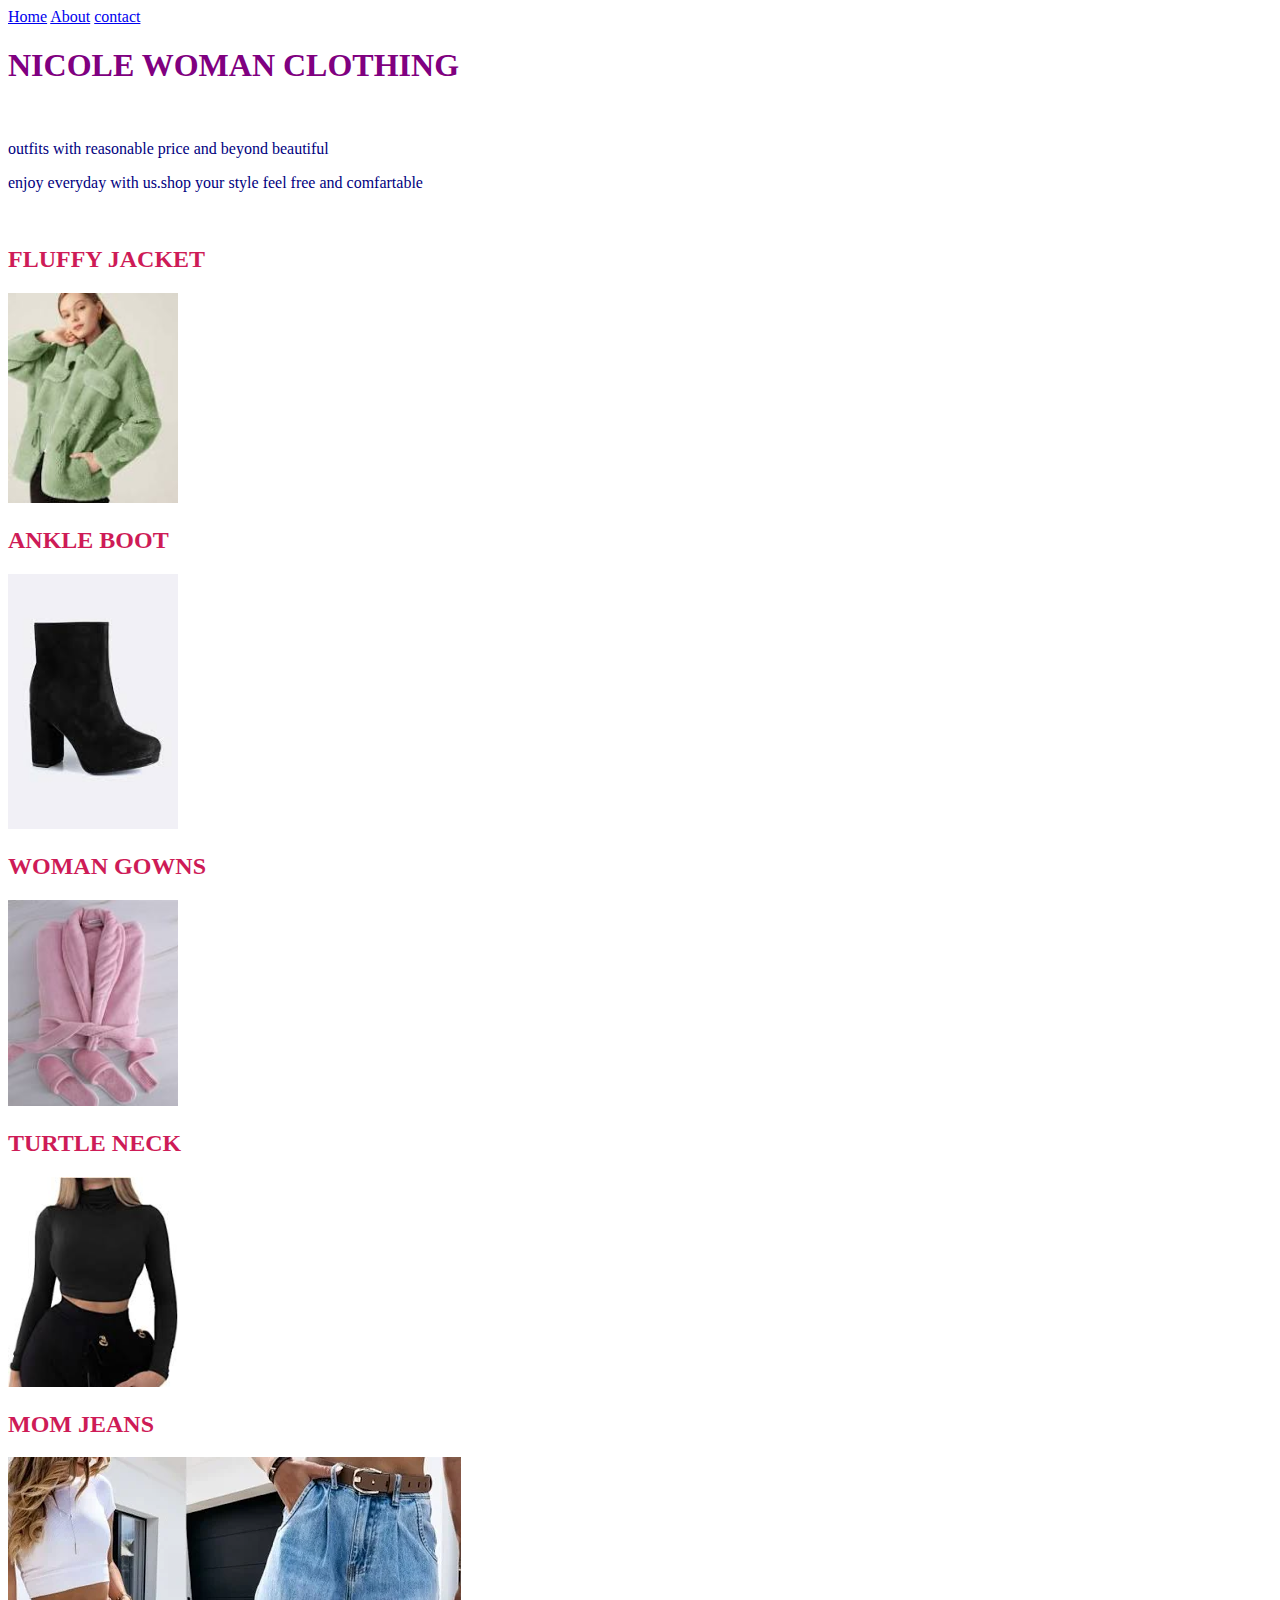
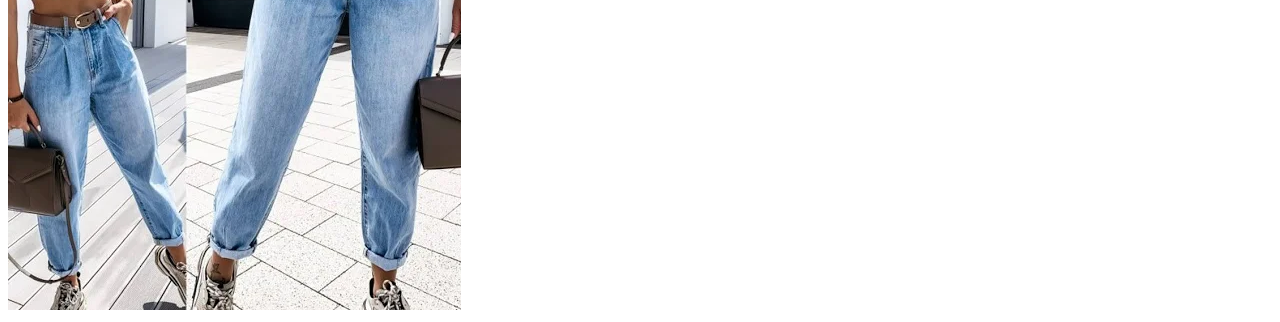
<file: index.html>
<!DOCTYPE html>
<html>
    <head>
      <link rel="stylesheet" href="style.css">
    </head>
    <body>
     <div class="menu">
        <a href="index.html">Home</a>
        <a href="About.html">About</a>
        <a href="contact.html">contact</a>

     </div>

     <h1>NICOLE WOMAN CLOTHING</h1>
     <br>
     <p>outfits with reasonable price and beyond beautiful</p>
     <p>enjoy everyday with us.shop your style feel free and comfartable</p>
     <br>
     <h2>FLUFFY JACKET</h2>
     <a href="fluffy.html"><img src="images/fluffy11.jpg" width="170"></a>
     <br>
     <h2>ANKLE BOOT</h2>
     <a href="ankle.html"><img src="images/ankle boot1.jpg" width="170"></a>
     <br>
     <h2>WOMAN GOWNS</h2>
     <a href="Gowns.html"><img src="images/gown2.jpg" width="170"></a>
     <h2>TURTLE NECK</h2>
     <a href="turtleneck.html"><img src="images/t7.jpg " width="170"></a>
     <h2>MOM JEANS</h2>
     <a href="mom.html"><img src="images/momj 5.webp " with="170"></a>
     <br>

    </body>
    </html>
</file>
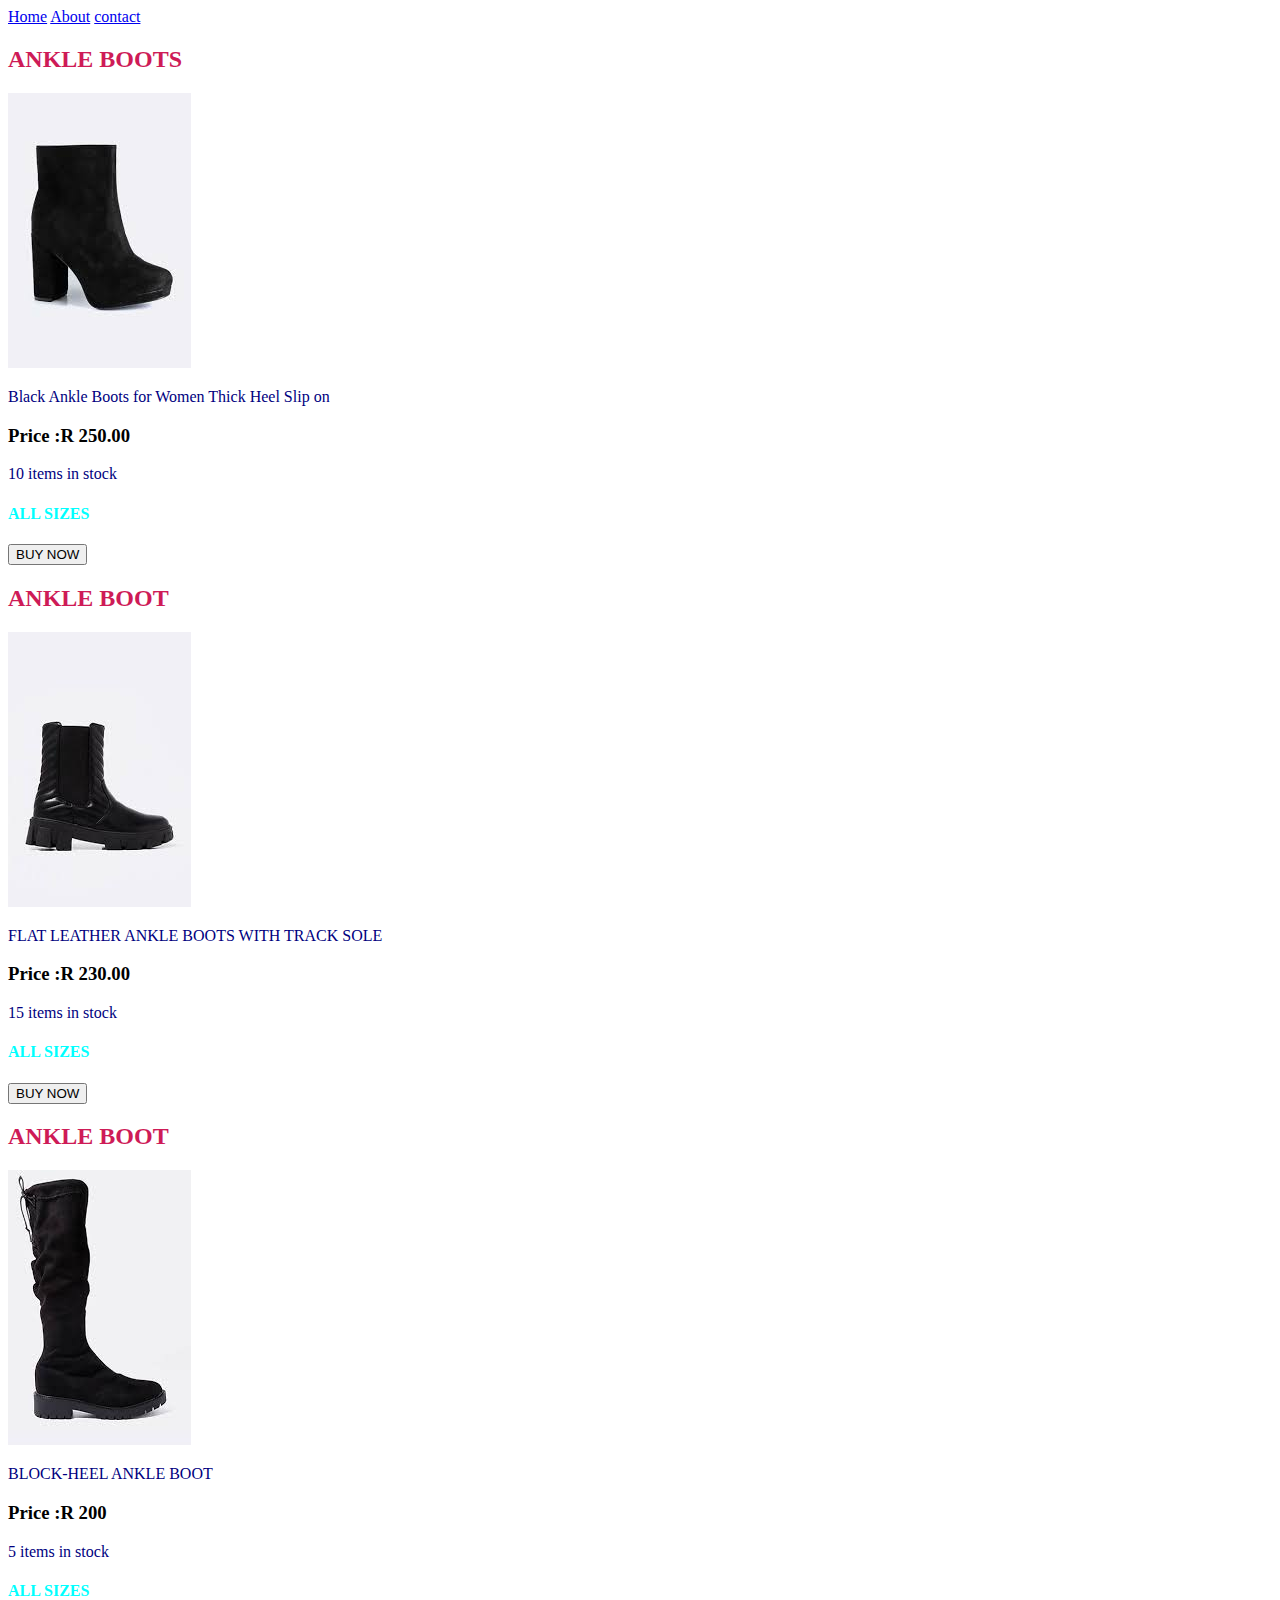
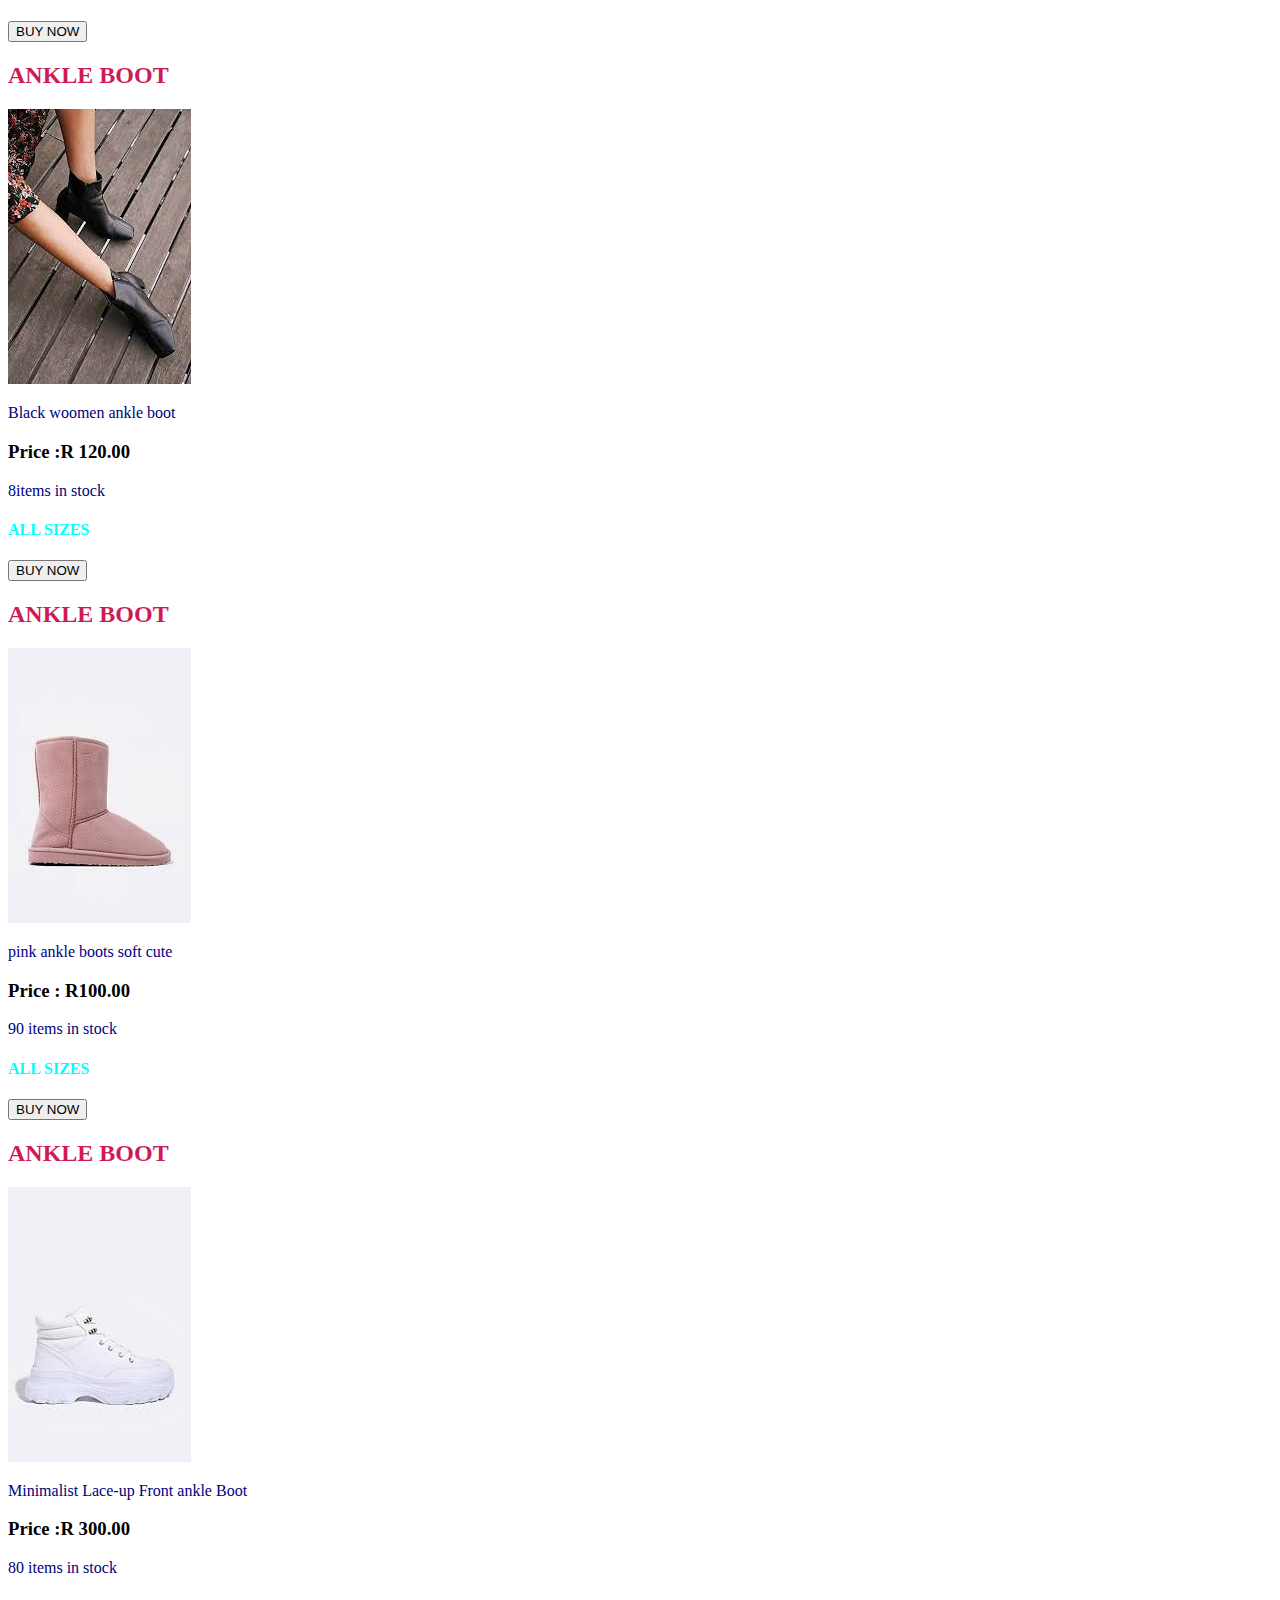
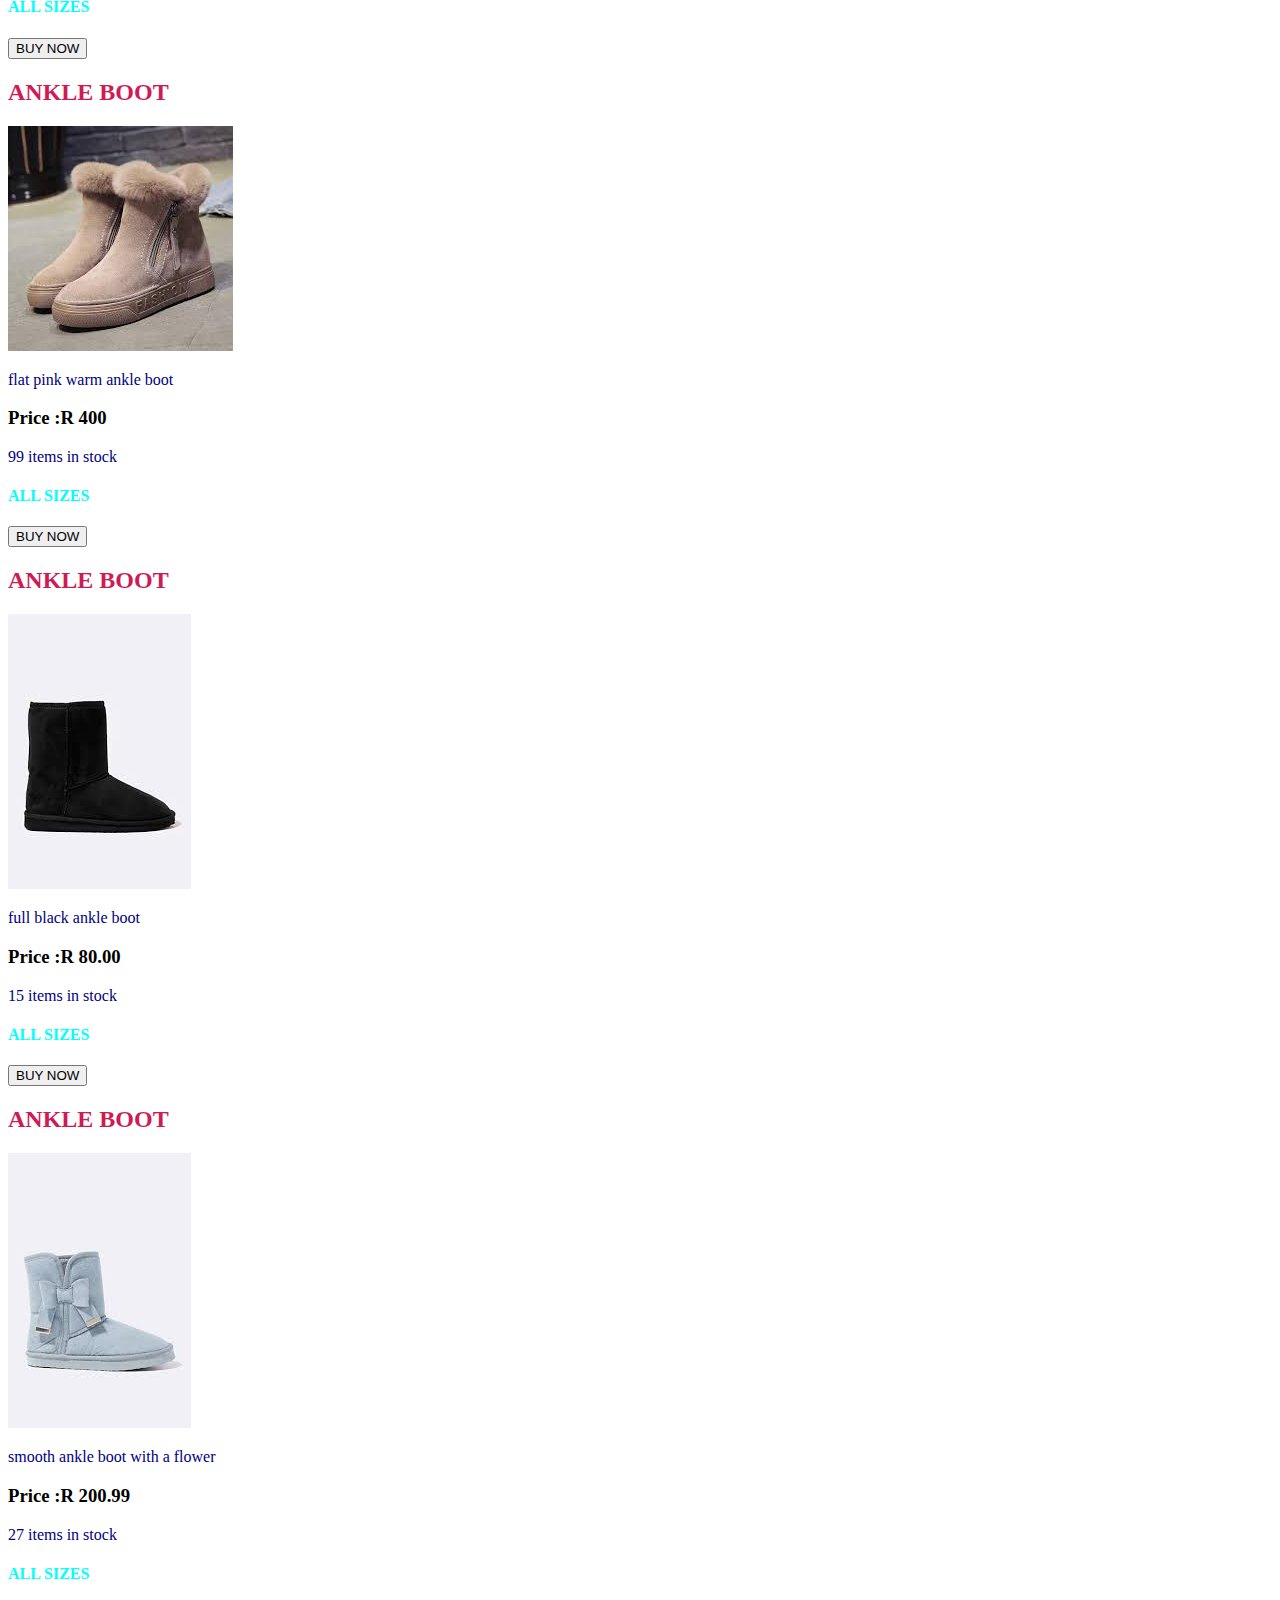
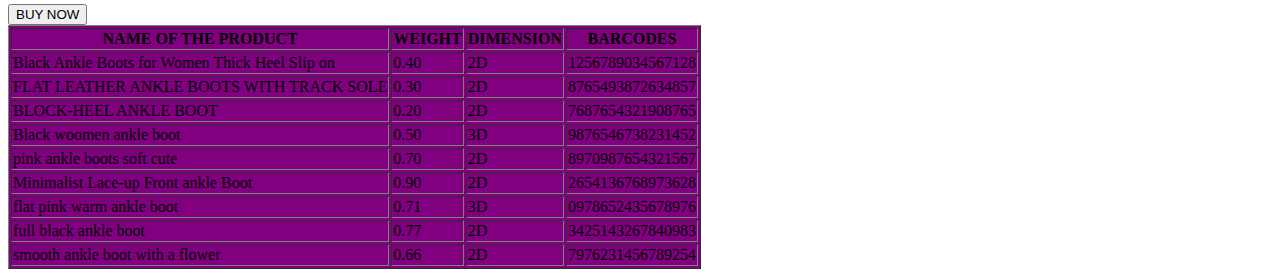
<file: ankle.html>
<!DOCTYPE html>
<html>
    <head>
   <link rel="stylesheet" href="style.css">
    </head>
    <body>
     <div id="menu">
        <a href="index.html">Home</a>
        <a href="About.html">About</a>
        <a href="contact.html">contact</a>
     </div>
     <h2>ANKLE BOOTS</h2>
     <a href="ankle.html"><img src="images/ankle boot1.jpg"/></a>
     <p>Black Ankle Boots for Women Thick Heel Slip on</p>
     <h3>Price :R 250.00</h3>
     <p>10 items in stock</p>
     <h4>ALL SIZES</h4>
     <input type="submit"value="BUY NOW">
     <br>
     <h2>ANKLE BOOT</h2>
     <a href="ankle.html"><img src="images/ankle boot2.jpg"/></a>
     <p>FLAT LEATHER ANKLE BOOTS WITH TRACK SOLE</p>
     <h3>Price :R 230.00</h3>
     <p>15 items in stock</p>
     <h4>ALL SIZES</h4>
     <input type="submit"value="BUY NOW">
     <br>
     <h2>ANKLE BOOT</h2>
     <a href="ankle.html"><img src="images/ankle boot3.jpg"/></a>
     <p>BLOCK-HEEL ANKLE BOOT</p>
     <h3>Price :R 200</h3>
     <p>5 items in stock</p>
     <h4>ALL SIZES</h4>
     <input type="submit"value="BUY NOW">
     <br>
     <h2>ANKLE BOOT</h2>
     <a href="ankle.html"><img src="images/ankle boot4.jpg"/></a>
     <p>Black woomen ankle boot </p>
     <h3>Price :R 120.00</h3>
     <p>8items in stock</p>
     <h4>ALL SIZES</h4>
     <input type="submit"value="BUY NOW">
     <br>
     <h2>ANKLE BOOT</h2>
     <a href="ankle.html"><img src="images/ankle boot9.jpg"/></a>
     <p>pink ankle boots soft cute</p>
     <h3>Price : R100.00</h3>
     <p> 90 items in stock</p>
     <h4>ALL SIZES</h4>
     <input type="submit"value="BUY NOW">
     <br>
     <h2>ANKLE BOOT</h2>
     <a href="ankle.html"><img src="images/ankleboot6.jpg"/></a>
     <p>Minimalist Lace-up Front ankle Boot</p>
     <h3>Price :R 300.00</h3>
     <p>80 items in stock</p>
     <h4>ALL SIZES</h4>
     <input type="submit"value="BUY NOW">
     <br>
     <h2>ANKLE BOOT</h2>
     <a href="ankle.html"><img src="images/ankleboot10.jpg"/></a>
     <p>flat pink warm ankle boot</p>
     <h3>Price :R 400</h3>
     <p>99 items in stock</p>
     <h4>ALL SIZES</h4>
     <input type="submit"value="BUY NOW">
     <br>
     <h2>ANKLE BOOT</h2>
     <a href="ankle.html"><img src="images/ankleboot5.jpg"/></a>
     <p>full black ankle boot</p>
     <h3>Price :R 80.00</h3>
     <p>15 items in stock</p>
     <h4>ALL SIZES</h4>
     <input type="submit"value="BUY NOW">
     <br>
     <h2>ANKLE BOOT</h2>
     <a href="ankle.html"><img src="images/ankleboot7.jpg"/></a>
     <p>smooth ankle boot with a flower</p>
     <h3>Price :R 200.99</h3>
     <p>27 items in stock</p>
     <h4>ALL SIZES</h4>
     <input type="submit"value="BUY NOW">
     
     <table border="1">
         <tr>
            <th>NAME OF THE PRODUCT</th>
            <th>WEIGHT</th>
            <th>DIMENSION</th>
            <th>BARCODES</th>
      </tr>
      <tr>
         <td>Black Ankle Boots for Women Thick Heel Slip on</td>
         <td>0.40</td>
         <td>2D</td>
         <td>1256789034567128</td>
      </tr>
      <tr>
         <td>FLAT LEATHER ANKLE BOOTS WITH TRACK SOLE</td>
         <td>0.30</td>
         <td>2D</td>
         <td>8765493872634857</td>
      </tr>
      <tr>
         <td>BLOCK-HEEL ANKLE BOOT</td>
         <td>0.20</td>
         <td>2D</td>
         <td>7687654321908765</td>
      </tr>
      <tr>
         <td>Black woomen ankle boot</td>
         <td>0.50</td>
         <td>3D</td>
         <td>9876546738231452</td>
      </tr>
      <tr>
     <td>pink ankle boots soft cute</td>
         <td>0.70</td>
         <td>2D</td>
         <td>8970987654321567</td>
      </tr>
      <tr>
         <td>Minimalist Lace-up Front ankle Boot</td>
         <td>0.90</td>
         <td>2D</td>
         <td>2654136768973628</td>
      </tr>
      <tr>
         <td>flat pink warm ankle boot</td>
         <td>0.71</td>
         <td>3D</td>
         <td>0978652435678976</td>
      </tr>
      <tr>
         <td>full black ankle boot</td>
         <td>0.77</td>
         <td>2D</td>
         <td>3425143267840983</td>
      </tr>
      <tr>
         <td>smooth ankle boot with a flower</td>
         <td>0.66</td>
         <td>2D</td>
         <td>7976231456789254</td>
      </tr>
      </table>
      </body>
</file>
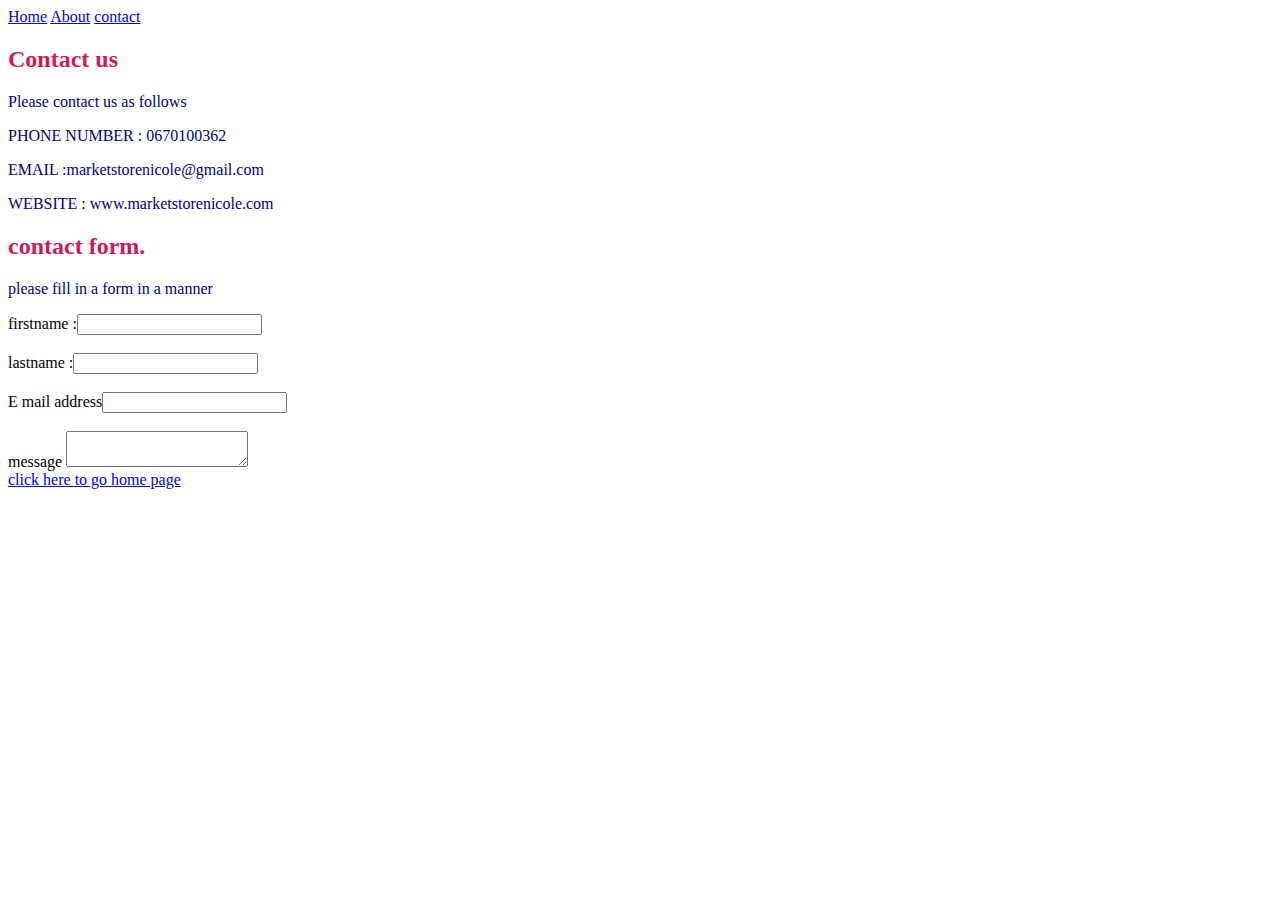
<file: contact.html>
<!DOCTYPE html>
<html>
  <head>
    <link rel="stylesheet" href="style.css">
     </head>
     <body>
      <div id="menu">
         <a href="index.html">Home</a>
         <a href="About.html">About</a>
         <a href="contact.html">contact</a>
      </div>
      
    <div class="gallery">

    <h2>Contact us</h2>
    <p>Please contact us as follows</p>
    <p>PHONE NUMBER : 0670100362</p>
    <P>EMAIL :marketstorenicole@gmail.com</P>
    <p>WEBSITE : www.marketstorenicole.com</p>
  </div>
  <h2>contact form.</h2>
  <p>please fill in a form in a manner</p>
  <form>
    <label for="firstname">firstname :</label><input type="text"id="firstname"/>
    <br/><br>
    <label for="lastname">lastname :</label><input type="text"id="lastname"/>
    <br/><br>
    <label for="e mail address">E mail address</label><input type="text"id="e mail address"/>
    <br/><br>
    <label for="message">message</label>
    <textarea id="message"name="message"place="your message"></textarea>
  </form>

  <a href="index.html">click here to go home page</a>
     </body>
</file>
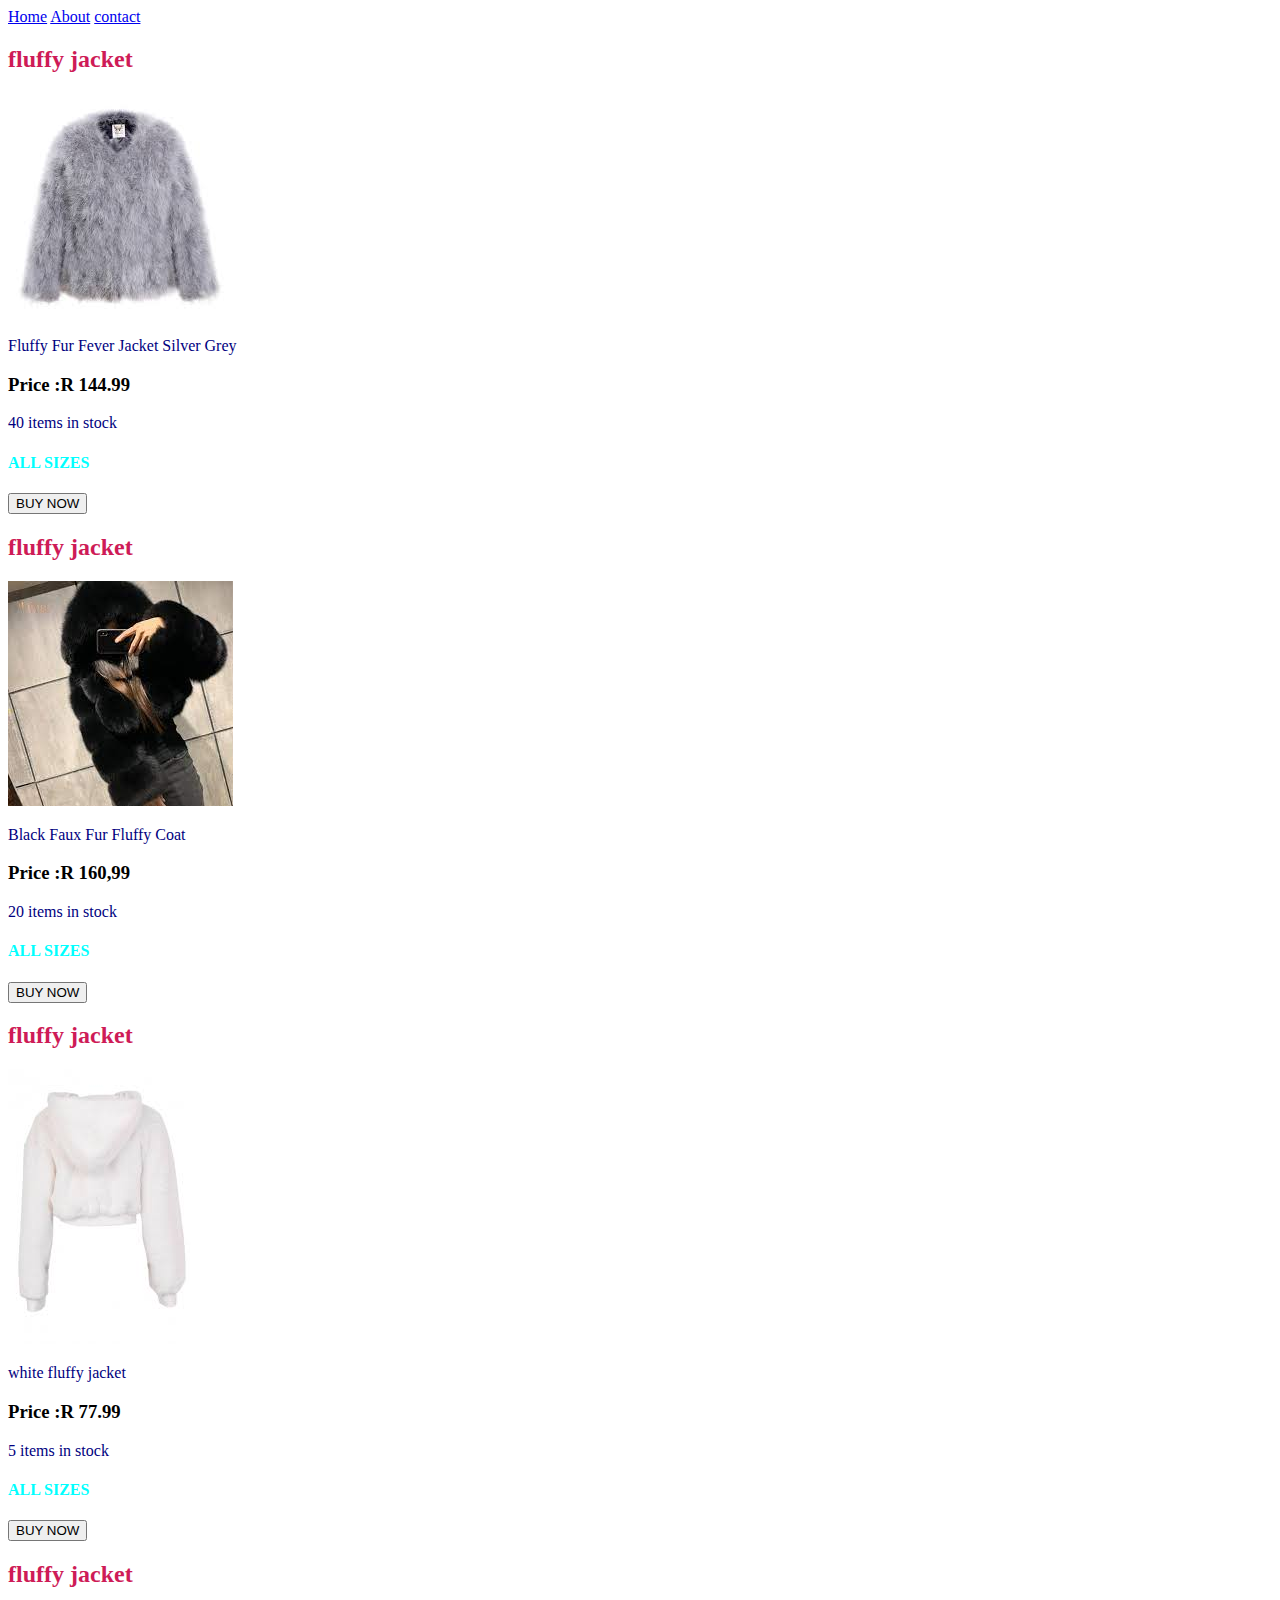
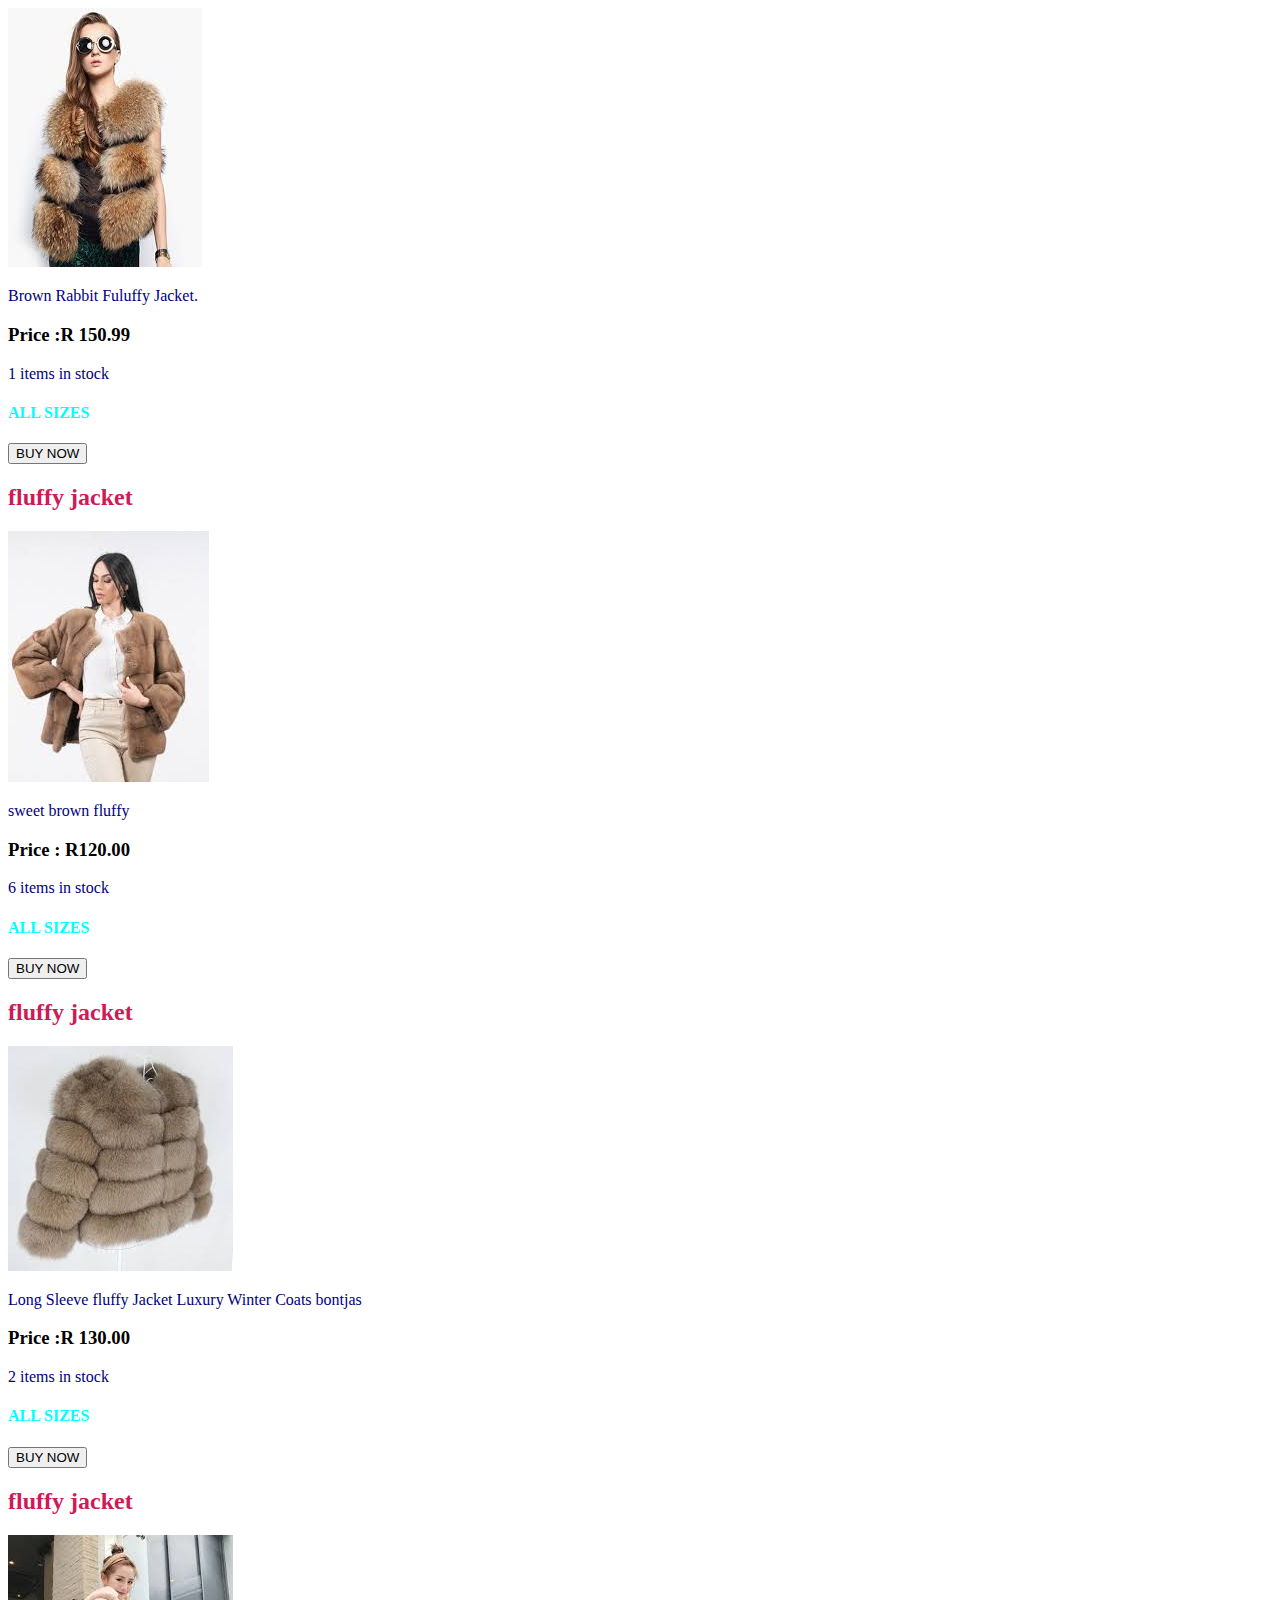
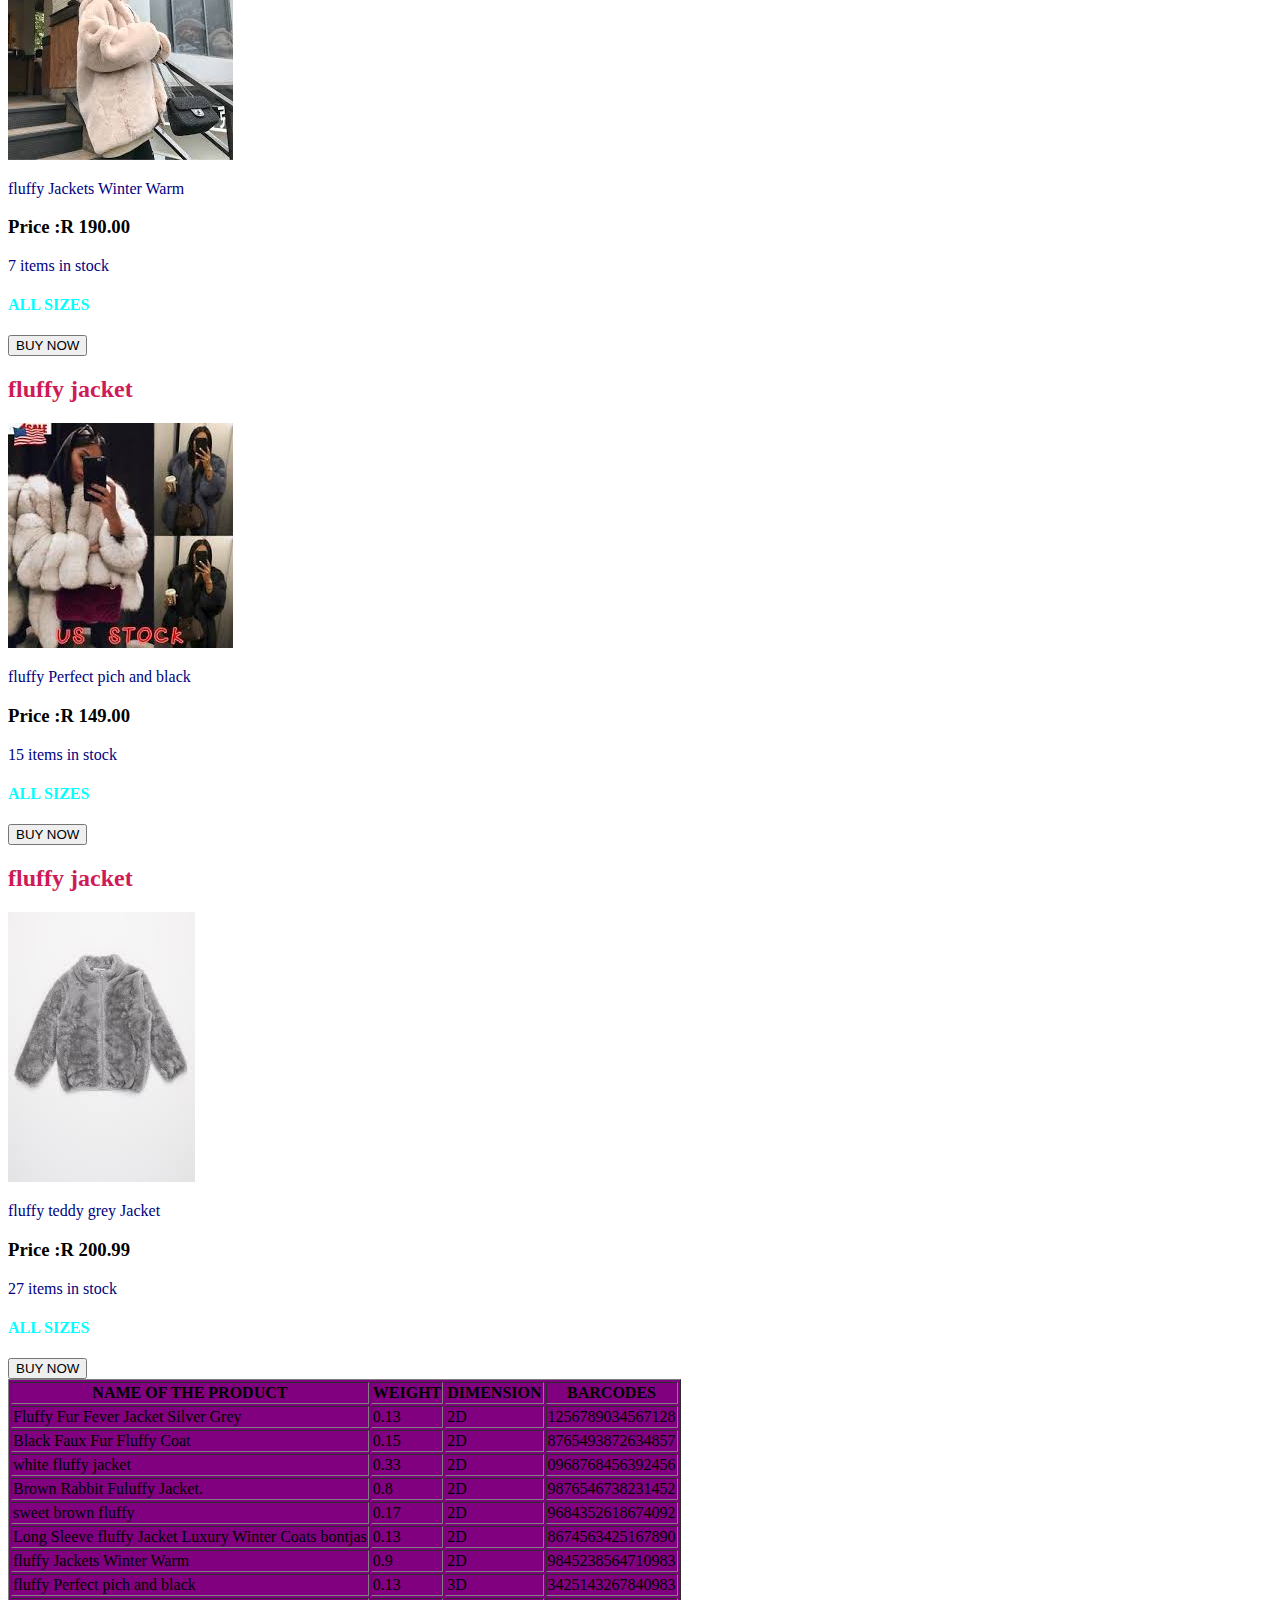
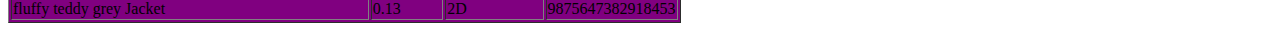
<file: fluffy.html>
<!DOCTYPE html>
<html>
    <head>
   <link rel="stylesheet" href="style.css">
    </head>
    <body>
     <div id="menu">
        <a href="index.html">Home</a>
        <a href="About.html">About</a>
        <a href="contact.html">contact</a>
     </div>
     <h2>fluffy jacket</h2>
     <a href="fluffy jacket"><img src="images/flaffy13.jpg"/></a>
     <p>Fluffy Fur Fever Jacket Silver Grey</p>
     <h3>Price :R 144.99</h3>
     <p>40 items in stock</p>
     <h4>ALL SIZES</h4>
     <input type="submit"value="BUY NOW">
     <br>
     <h2>fluffy jacket</h2>
     <a href="fluffy jacket"><img src="images/flaffy5.jpg"/></a>
     <p>Black Faux Fur Fluffy Coat</p>
     <h3>Price :R 160,99</h3>
     <p>20 items in stock</p>
     <h4>ALL SIZES</h4>
     <input type="submit"value="BUY NOW">
     <br>
     <h2>fluffy jacket</h2>
     <a href="fluffy jacket"><img src="images/fluffy 17.jpg"/></a>
     <p>white fluffy jacket</p>
     <h3>Price :R 77.99</h3>
     <p>5 items in stock</p>
     <h4>ALL SIZES</h4>
     <input type="submit"value="BUY NOW">
     <br>
     <h2>fluffy jacket</h2>
     <a href="fluffy jacket"><img src="images/fluffy0.jpg"/></a>
     <p>Brown Rabbit Fuluffy Jacket. </p>
     <h3>Price :R 150.99</h3>
     <p>1 items in stock</p>
     <h4>ALL SIZES</h4>
     <input type="submit"value="BUY NOW">
     <br>
     <h2>fluffy jacket</h2>
     <a href="fluffy jacket"><img src="images/fluffy155.jpg"/></a>
     <p>sweet brown fluffy</p>
     <h3>Price : R120.00</h3>
     <p> 6 items in stock</p>
     <h4>ALL SIZES</h4>
     <input type="submit"value="BUY NOW">
     <br>
     <h2>fluffy jacket</h2>
     <a href="fluffy jacket"><img src="images/fluffy44.jpg"/></a>
     <p>Long Sleeve fluffy Jacket Luxury Winter Coats bontjas</p>
     <h3>Price :R 130.00</h3>
     <p>2 items in stock</p>
     <h4>ALL SIZES</h4>
     <input type="submit"value="BUY NOW">
     <br>
     <h2>fluffy jacket</h2>
     <a href="fluffy jacket"><img src="images/fluffy2.jpg"/></a>
     <p>fluffy Jackets Winter Warm </p>
     <h3>Price :R 190.00</h3>
     <p>7 items in stock</p>
     <h4>ALL SIZES</h4>
     <input type="submit"value="BUY NOW">
     <br>
     <h2>fluffy jacket</h2>
     <a href="fluffy jacket"><img src="images/fluffy9.jpg"/></a>
     <p>fluffy Perfect pich and black</p>
     <h3>Price :R 149.00</h3>
     <p>15 items in stock</p>
     <h4>ALL SIZES</h4>
     <input type="submit"value="BUY NOW">
     <br>
     <h2>fluffy jacket</h2>
     <a href="fluffy jacket"><img src="images/fulffy10.jpg"/></a>
     <p>fluffy teddy  grey Jacket</p>
     <h3>Price :R 200.99</h3>
     <p>27 items in stock</p>
     <h4>ALL SIZES</h4>
     <input type="submit"value="BUY NOW">
     
     <table border="1">
         <tr>
            <th>NAME OF THE PRODUCT</th>
            <th>WEIGHT</th>
            <th>DIMENSION</th>
            <th>BARCODES</th>
      </tr>
      <tr>
         <td>Fluffy Fur Fever Jacket Silver Grey</td>
         <td>0.13</td>
         <td>2D</td>
         <td>1256789034567128</td>
      </tr>
      <tr>
         <td>Black Faux Fur Fluffy Coat</td>
         <td>0.15</td>
         <td>2D</td>
         <td>8765493872634857</td>
      </tr>
      <tr>
         <td>white fluffy jacket</td>
         <td>0.33</td>
         <td>2D</td>
         <td>0968768456392456</td>
      </tr>
      <tr>
         <td>Brown Rabbit Fuluffy Jacket.</td>
         <td>0.8</td>
         <td>2D</td>
         <td>9876546738231452</td>
      </tr>
      <tr>
         <td>sweet brown fluffy</td>
         <td>0.17</td>
         <td>2D</td>
         <td>9684352618674092</td>
      </tr>
      <tr>
         <td>Long Sleeve fluffy Jacket Luxury Winter Coats bontjas</td>
         <td>0.13</td>
         <td>2D</td>
         <td>8674563425167890</td>
      </tr>
      <tr>
         <td>fluffy Jackets Winter Warm</td>
         <td>0.9</td>
         <td>2D</td>
         <td>9845238564710983</td>
      </tr>
      <tr>
         <td>fluffy Perfect pich and black</td>
         <td>0.13</td>
         <td>3D</td>
         <td>3425143267840983</td>
      </tr>
      <tr>
         <td>fluffy teddy grey Jacket</td>
         <td>0.13</td>
         <td>2D</td>
         <td>9875647382918453</td>
      </tr>
      </table>
      </body>
</file>
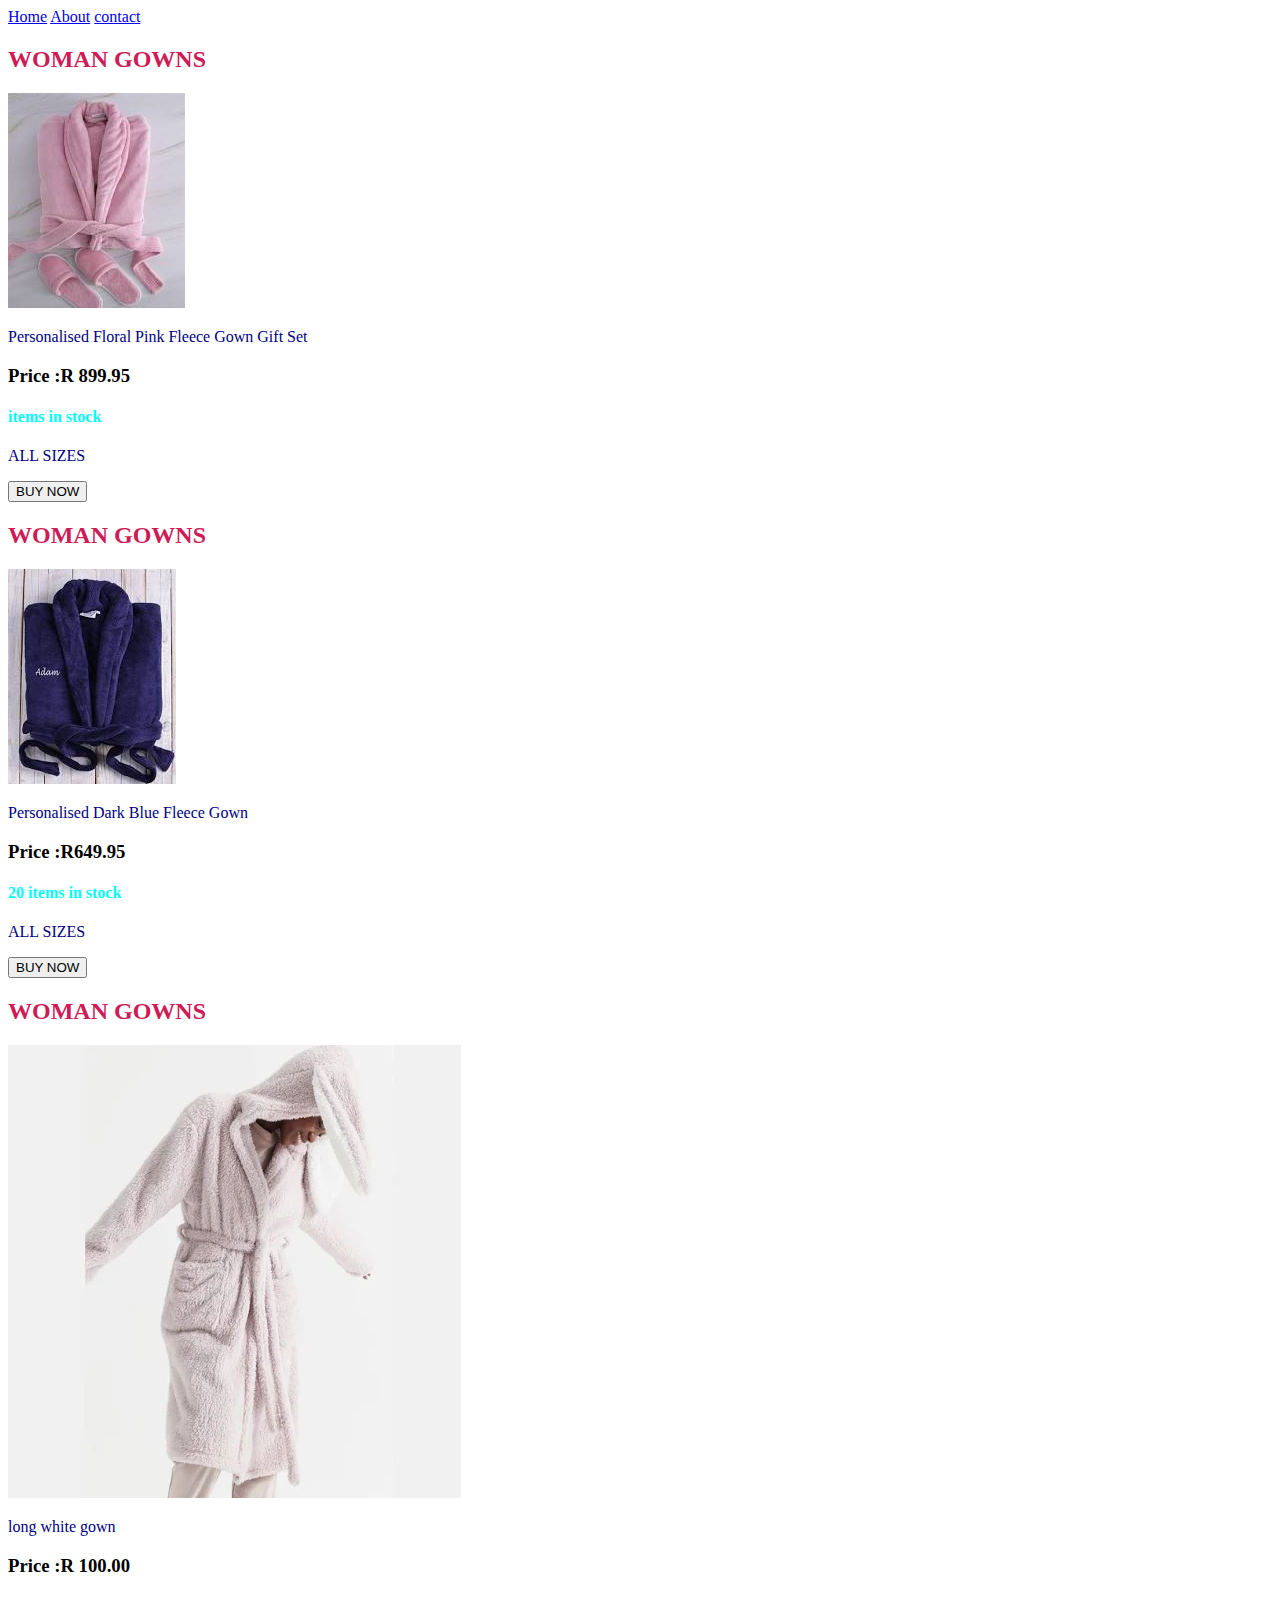
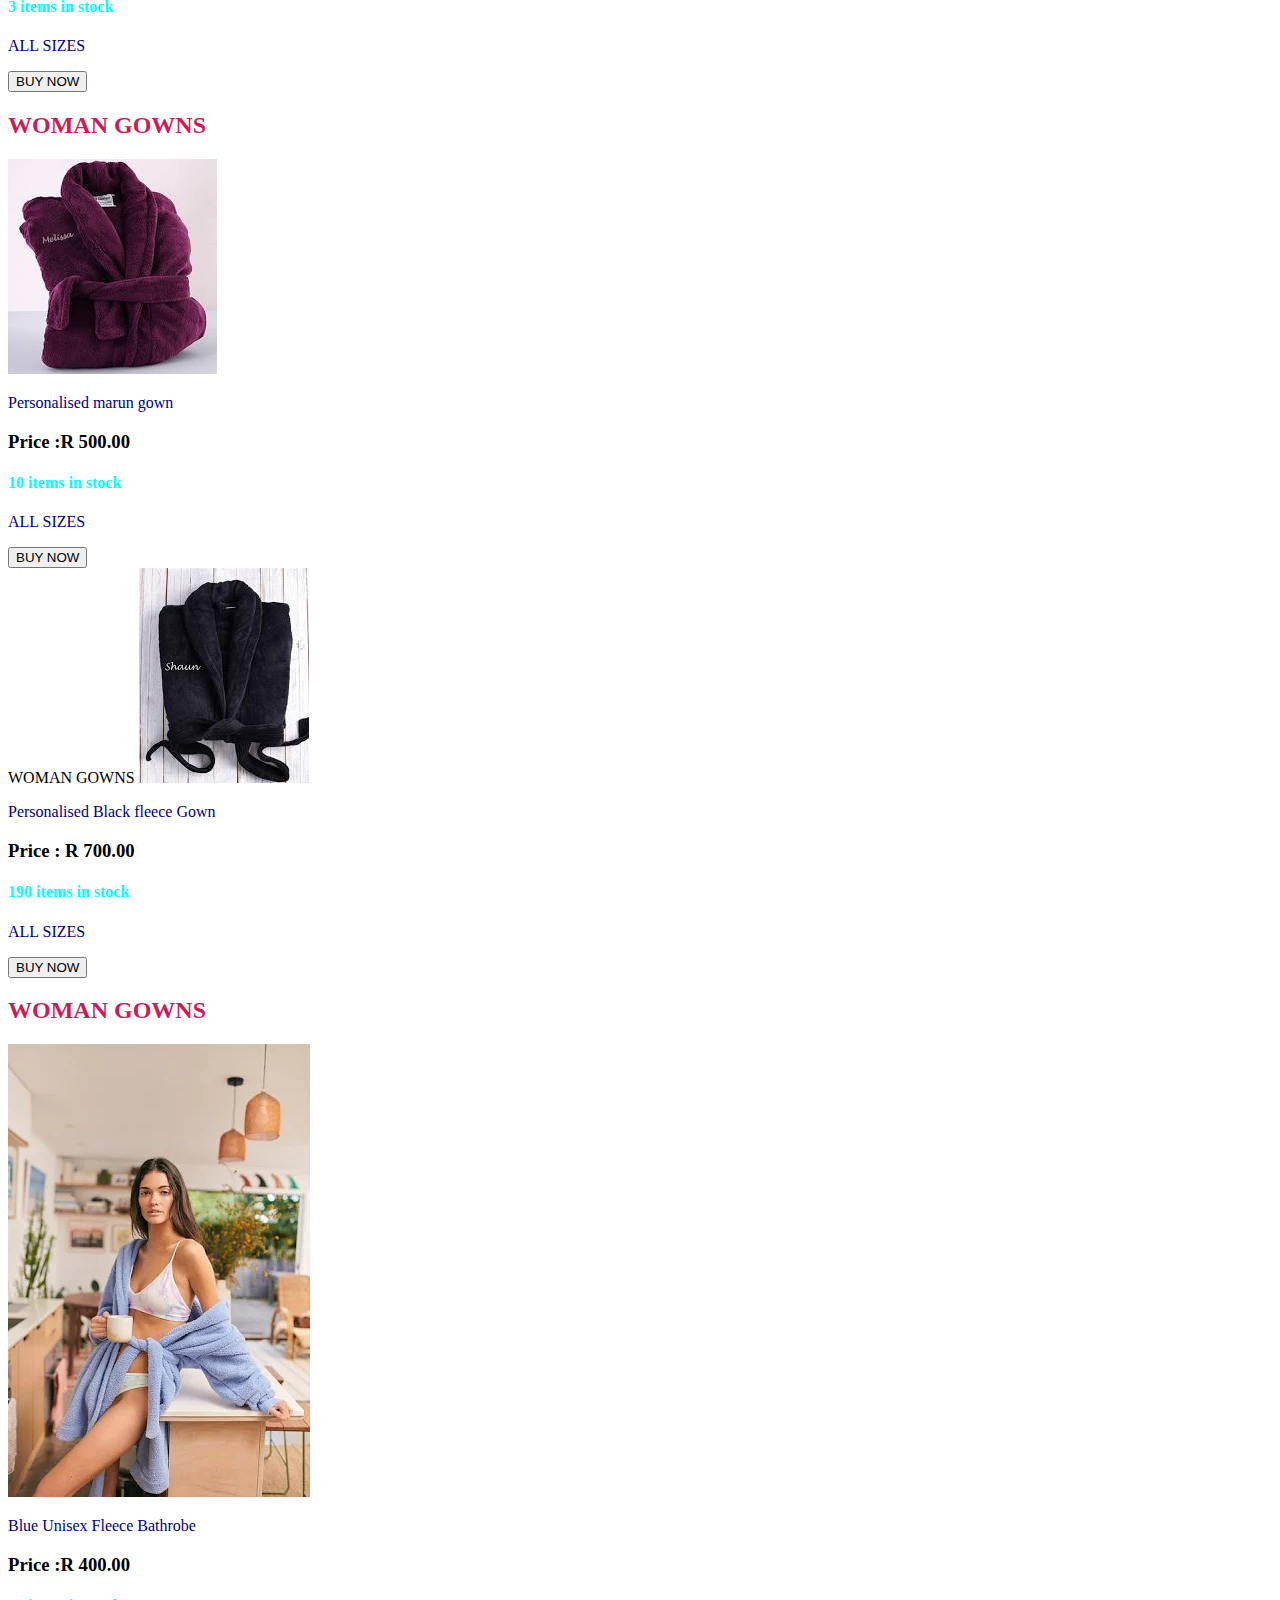
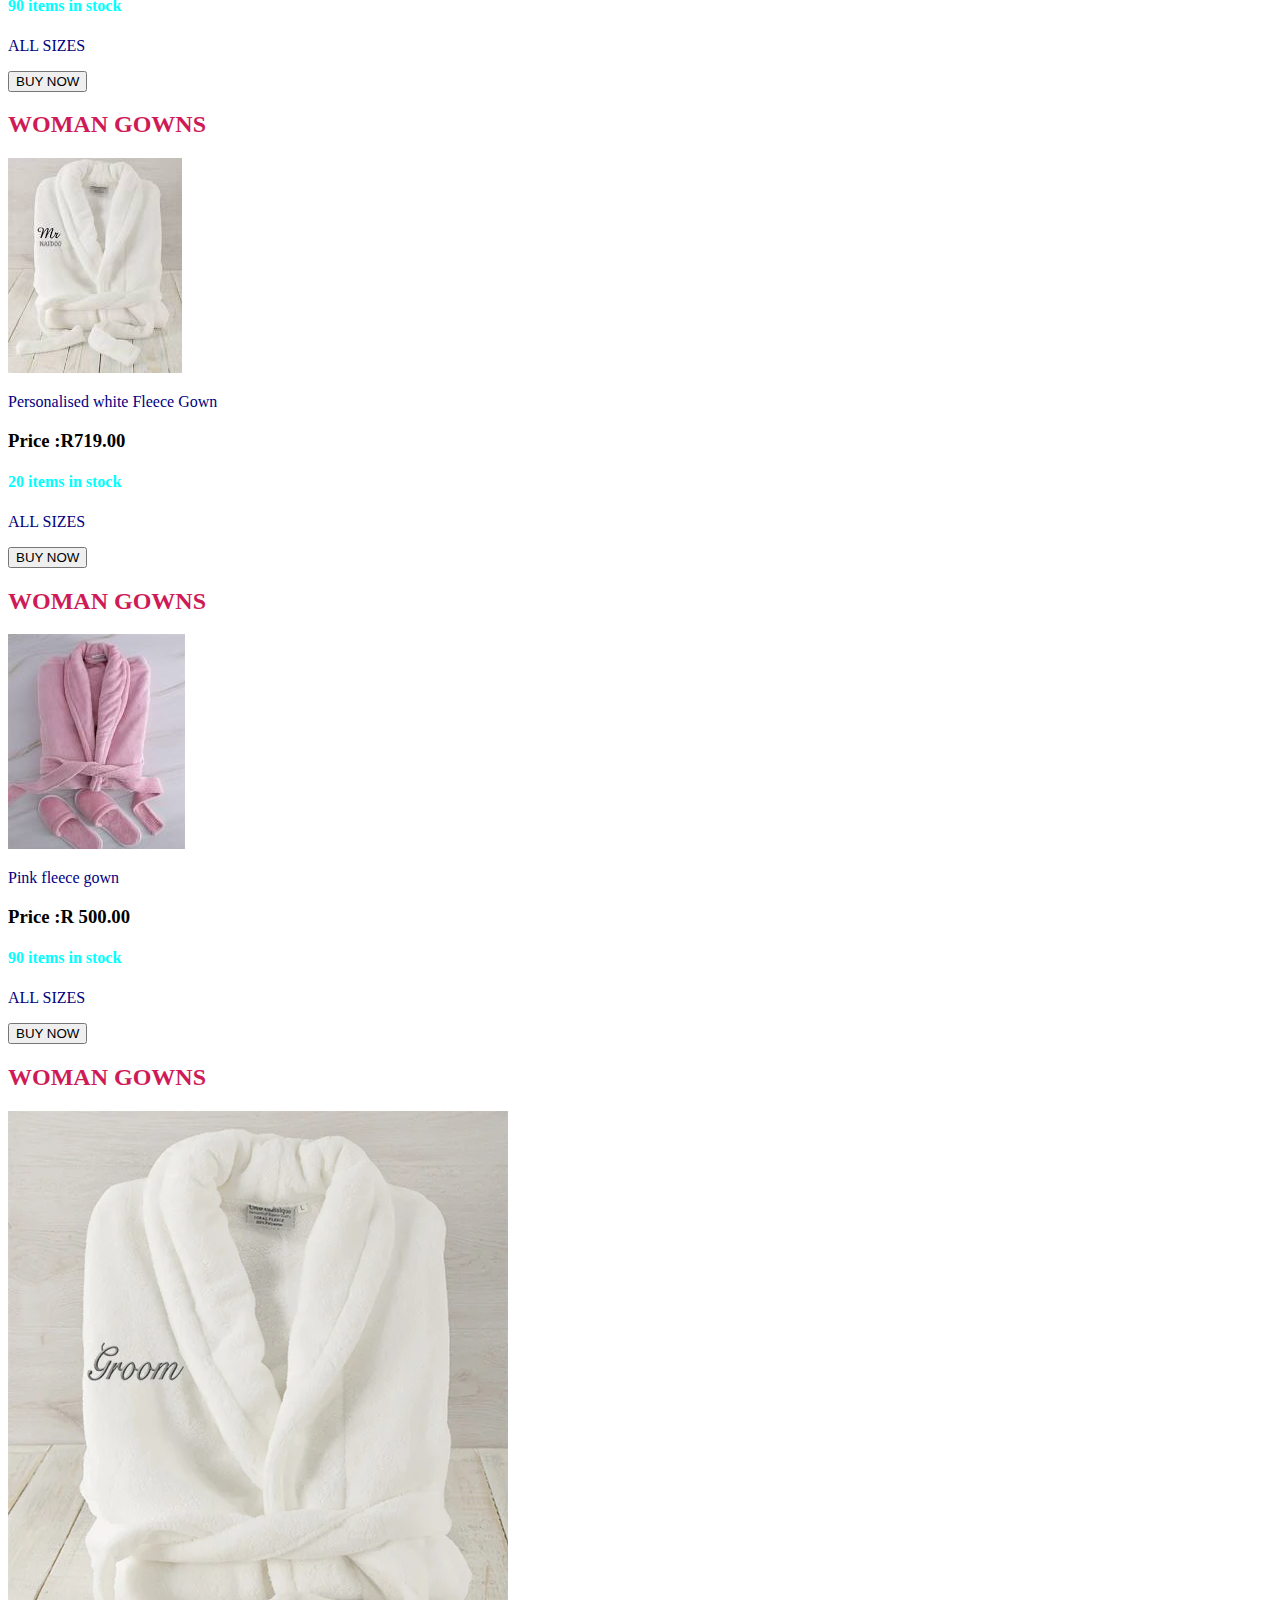
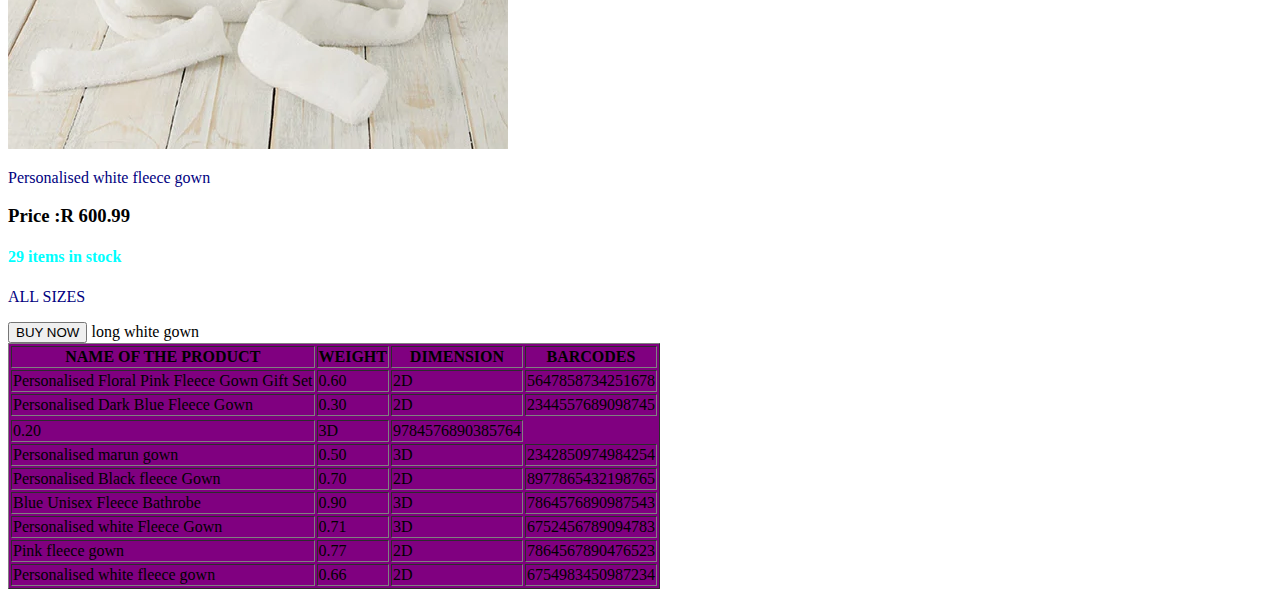
<file: gowns.html>
<!DOCTYPE html>
<html>
    <head>
   <link rel="stylesheet" href="style.css">
    </head>
    <body>
     <div id="menu">
        <a href="index.html">Home</a>
        <a href="About.html">About</a>
        <a href="contact.html">contact</a>
     </div>
     <h2>WOMAN GOWNS</h2>
     <a href="gowns.html"><img src="images/gown8.jpg"/></a>
     <p>Personalised Floral Pink Fleece Gown Gift Set</p>
     <h3>Price :R 899.95</h3>
     <h4>items in stock</h4>
     <p>ALL SIZES</p>
     <input type="submit"value="BUY NOW">
     <br>
     <h2>WOMAN GOWNS</h2>
     <a href="gowns.html"><img src="images/gown4.jpg"/></a>
     <p>Personalised Dark Blue Fleece Gown</p>
     <h3>Price :R649.95</h3>
     <h4>20 items in stock</h4>
     <p>ALL SIZES</p>
     <input type="submit"value="BUY NOW">
     <br>
     <h2>WOMAN GOWNS</h2>
     <a href="gowns.html"><img src="images/gown55.webp"/></a>
     <p>long white gown</p>
     <h3>Price :R 100.00</h3>
     <h4>3 items in stock</h4>
     <p>ALL SIZES</p>
     <input type="submit"value="BUY NOW">
     <br>
     <h2>WOMAN GOWNS</h2>
     <a href="gowns.html"><img src="images/gown6.jpg"/></a>
     <p>Personalised marun gown</p>
     <h3>Price :R 500.00</h3>
     <h4>10 items in stock</h4>
     <p>ALL SIZES</p>
     <input type="submit"value="BUY NOW">
     <br>
     <h>WOMAN GOWNS</h2>
     <a href="gowns.html"><img src="images/gown7.jpg"/></a>
     <p>Personalised Black fleece Gown</p>
     <h3>Price : R 700.00</h3>
     <h4> 190 items in stock</h4>
     <p>ALL SIZES</p>
     <input type="submit"value="BUY NOW">
     <br>
     <h2>WOMAN GOWNS</h2>
     <a href="gowns.html"><img src="images/gown77.webp"/></a>
     <p> Blue Unisex Fleece Bathrobe</p>
     <h3>Price :R 400.00</h3>
     <h4>90 items in stock</h4>
     <p>ALL SIZES</p>
     <input type="submit"value="BUY NOW">
     <br>
     <h2>WOMAN GOWNS</h2>
     <a href="gowns.html"><img src="images/gown33.jpg"/></a>
     <p>Personalised white Fleece Gown</p>
     <h3>Price :R719.00</h3>
     <h4>20 items in stock</h4>
     <p>ALL SIZES</p>
     <input type="submit"value="BUY NOW">
     <br>
     <h2>WOMAN GOWNS</h2>
     <a href="gowns.html"><img src="images/gown8.jpg"/></a>
     <p>Pink fleece gown</p>
     <h3>Price :R 500.00</h3>
     <h4>90 items in stock</h4>
     <p>ALL SIZES</p>
     <input type="submit"value="BUY NOW">
     <br>
     <h2>WOMAN GOWNS</h2>
     <a href="gowns.html"><img src="images/gown1.webp"/></a>
     <p>Personalised white fleece gown</p>
     <h3>Price :R 600.99</h3>
     <h4>29 items in stock</h4>
     <p>ALL SIZES</p>
     <input type="submit"value="BUY NOW">
     
     <table border="1">
         <tr>
            <th>NAME OF THE PRODUCT</th>
            <th>WEIGHT</th>
            <th>DIMENSION</th>
            <th>BARCODES</th>
      </tr>
      <tr>
         <td>Personalised Floral Pink Fleece Gown Gift Set</td>
         <td>0.60</td>
         <td>2D</td>
         <td>5647858734251678</td>
      </tr>
      <tr>
         <td>Personalised Dark Blue Fleece Gown</td>
         <td>0.30</td>
         <td>2D</td>
         <td>2344557689098745</td>
      </tr>
      <tr>
       <tr>long white gown</td>
         <td>0.20</td>
         <td>3D</td>
         <td>9784576890385764</td>
      </tr>
      <tr>
         <td>Personalised marun gown</td>
         <td>0.50</td>
         <td>3D</td>
         <td>2342850974984254</td>
      </tr>
      <tr>
     <td>Personalised Black fleece Gown</td>
         <td>0.70</td>
         <td>2D</td>
         <td>8977865432198765</td>
      </tr>
      <tr>
         <td>Blue Unisex Fleece Bathrobe</td>
         <td>0.90</td>
         <td>3D</td>
         <td>7864576890987543</td>
      </tr>
      <tr>
         <td>Personalised white Fleece Gown</td>
         <td>0.71</td>
         <td>3D</td>
         <td>6752456789094783</td>
      </tr>
      <tr>
         <td>Pink fleece gown</td>
         <td>0.77</td>
         <td>2D</td>
         <td>7864567890476523</td>
      </tr>
      <tr>
         <td>Personalised white fleece gown</td>
         <td>0.66</td>
         <td>2D</td>
         <td>6754983450987234</td>
      </tr>
      </table>
      </body>
</file>
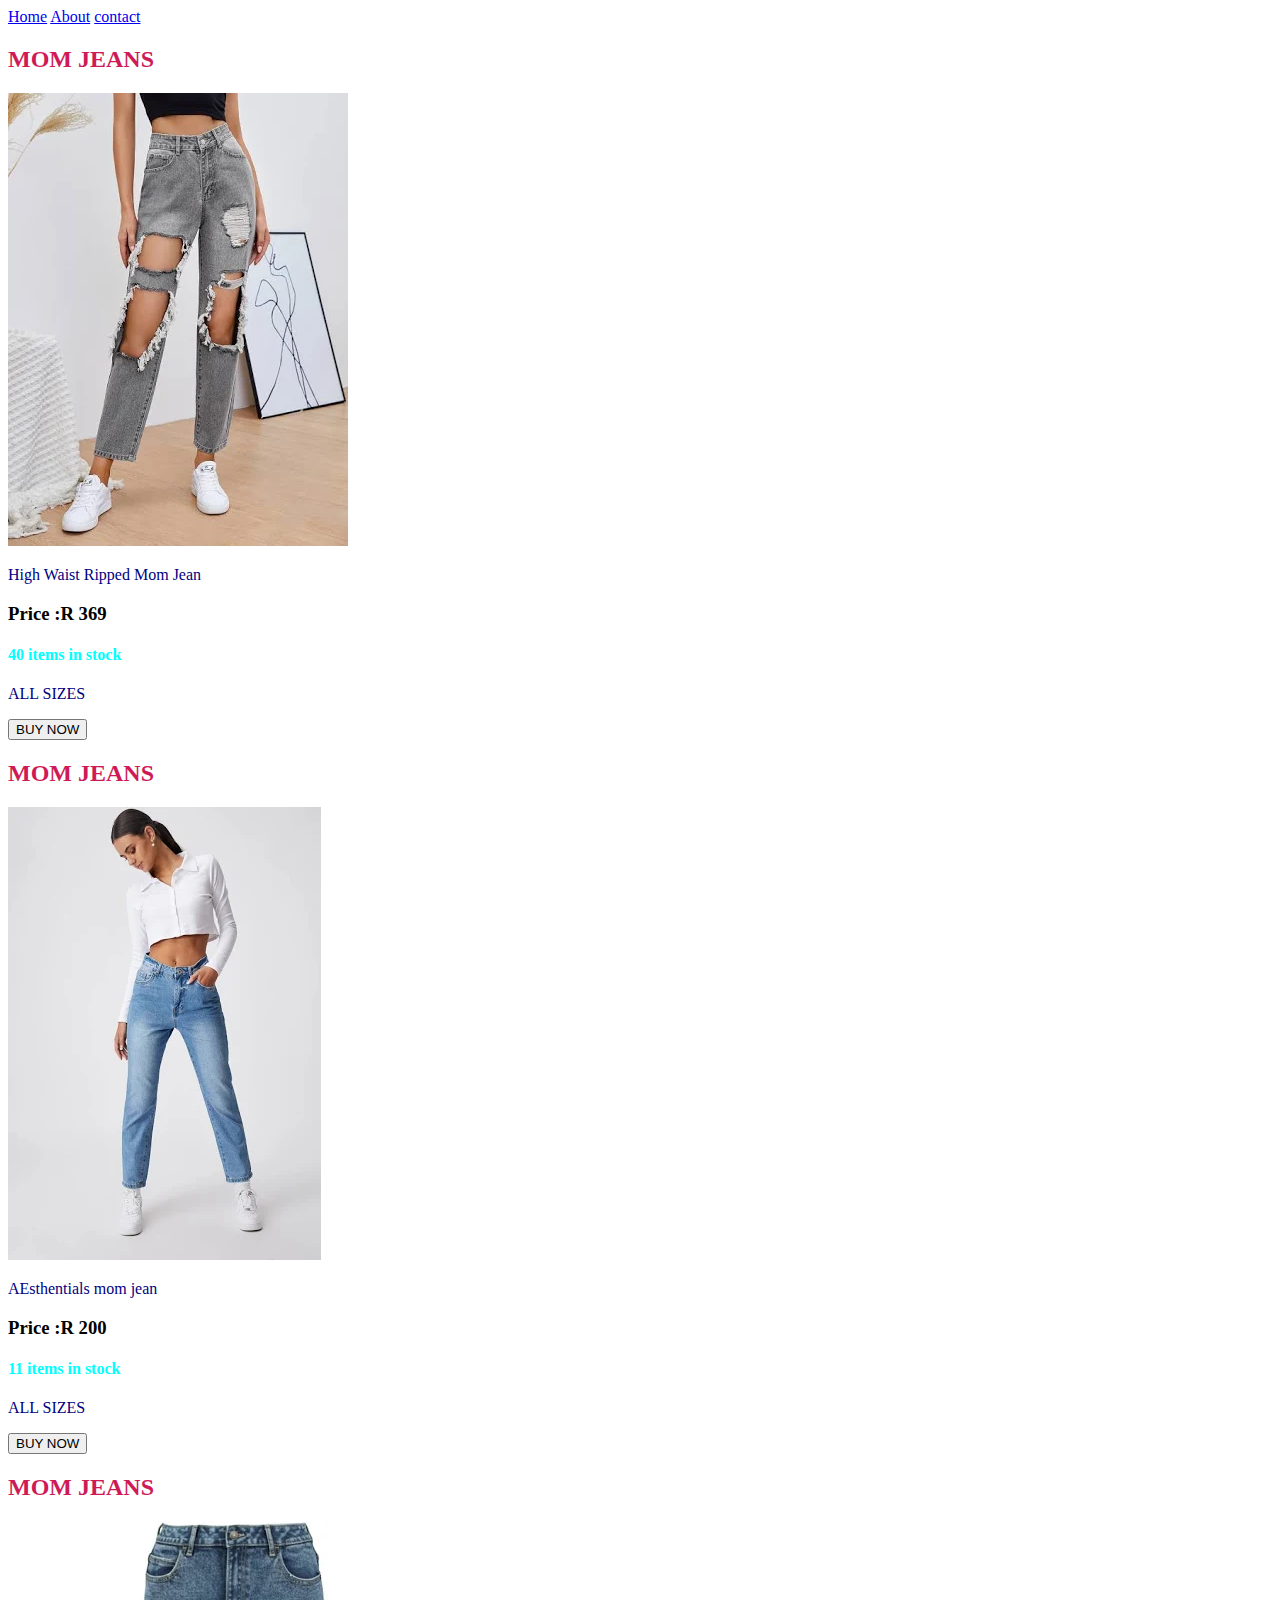
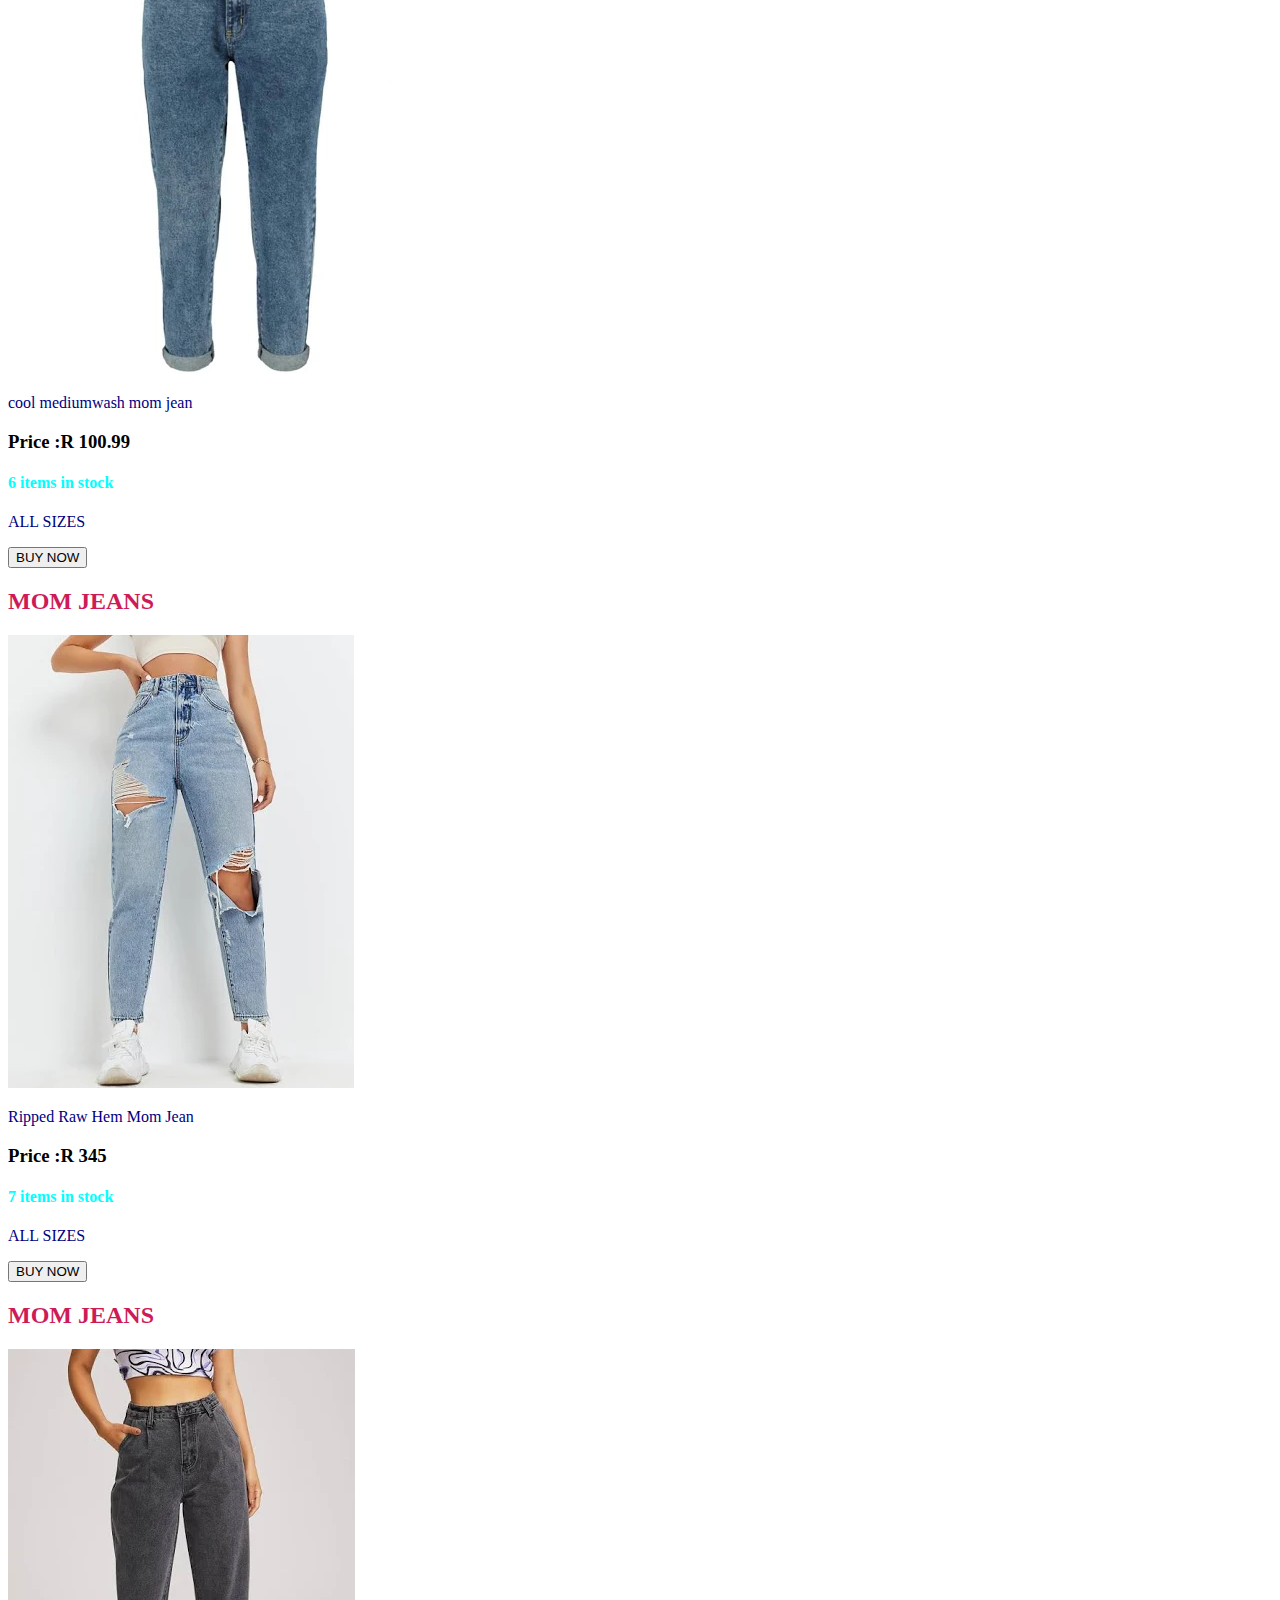
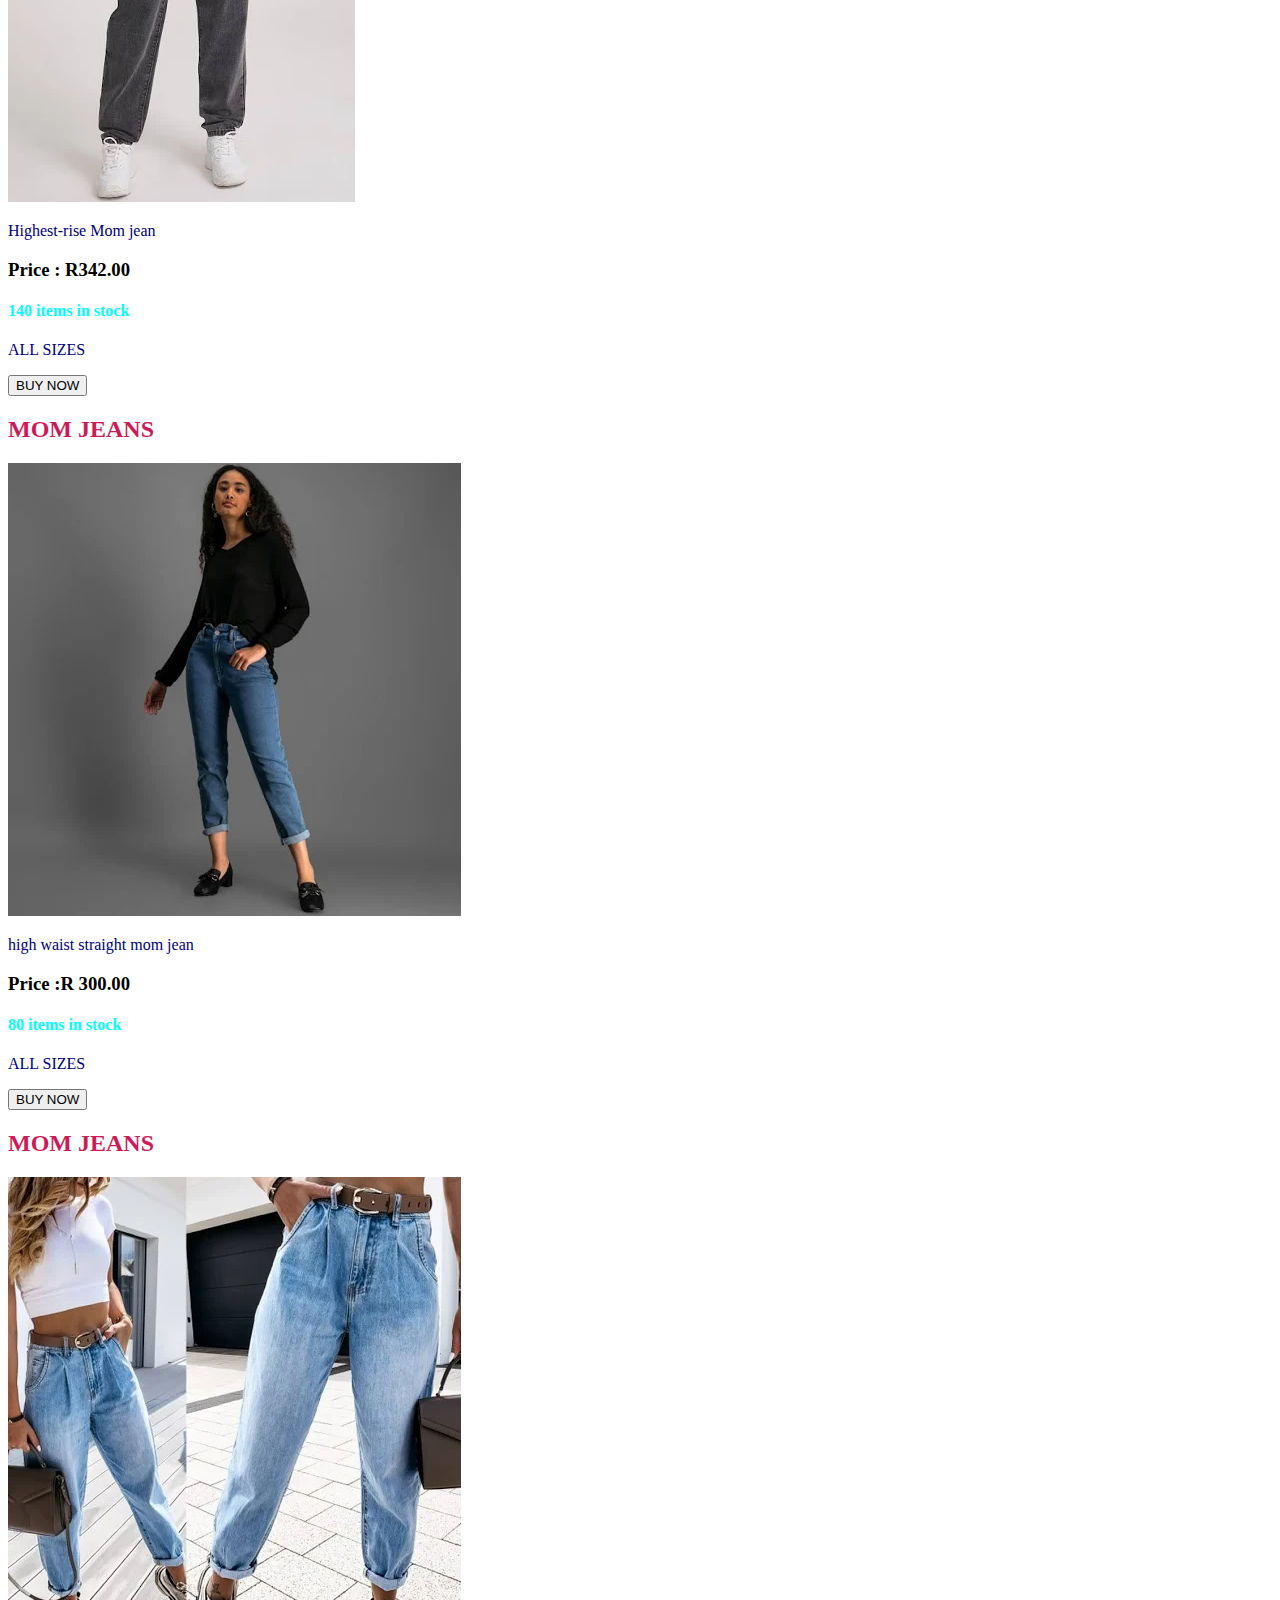
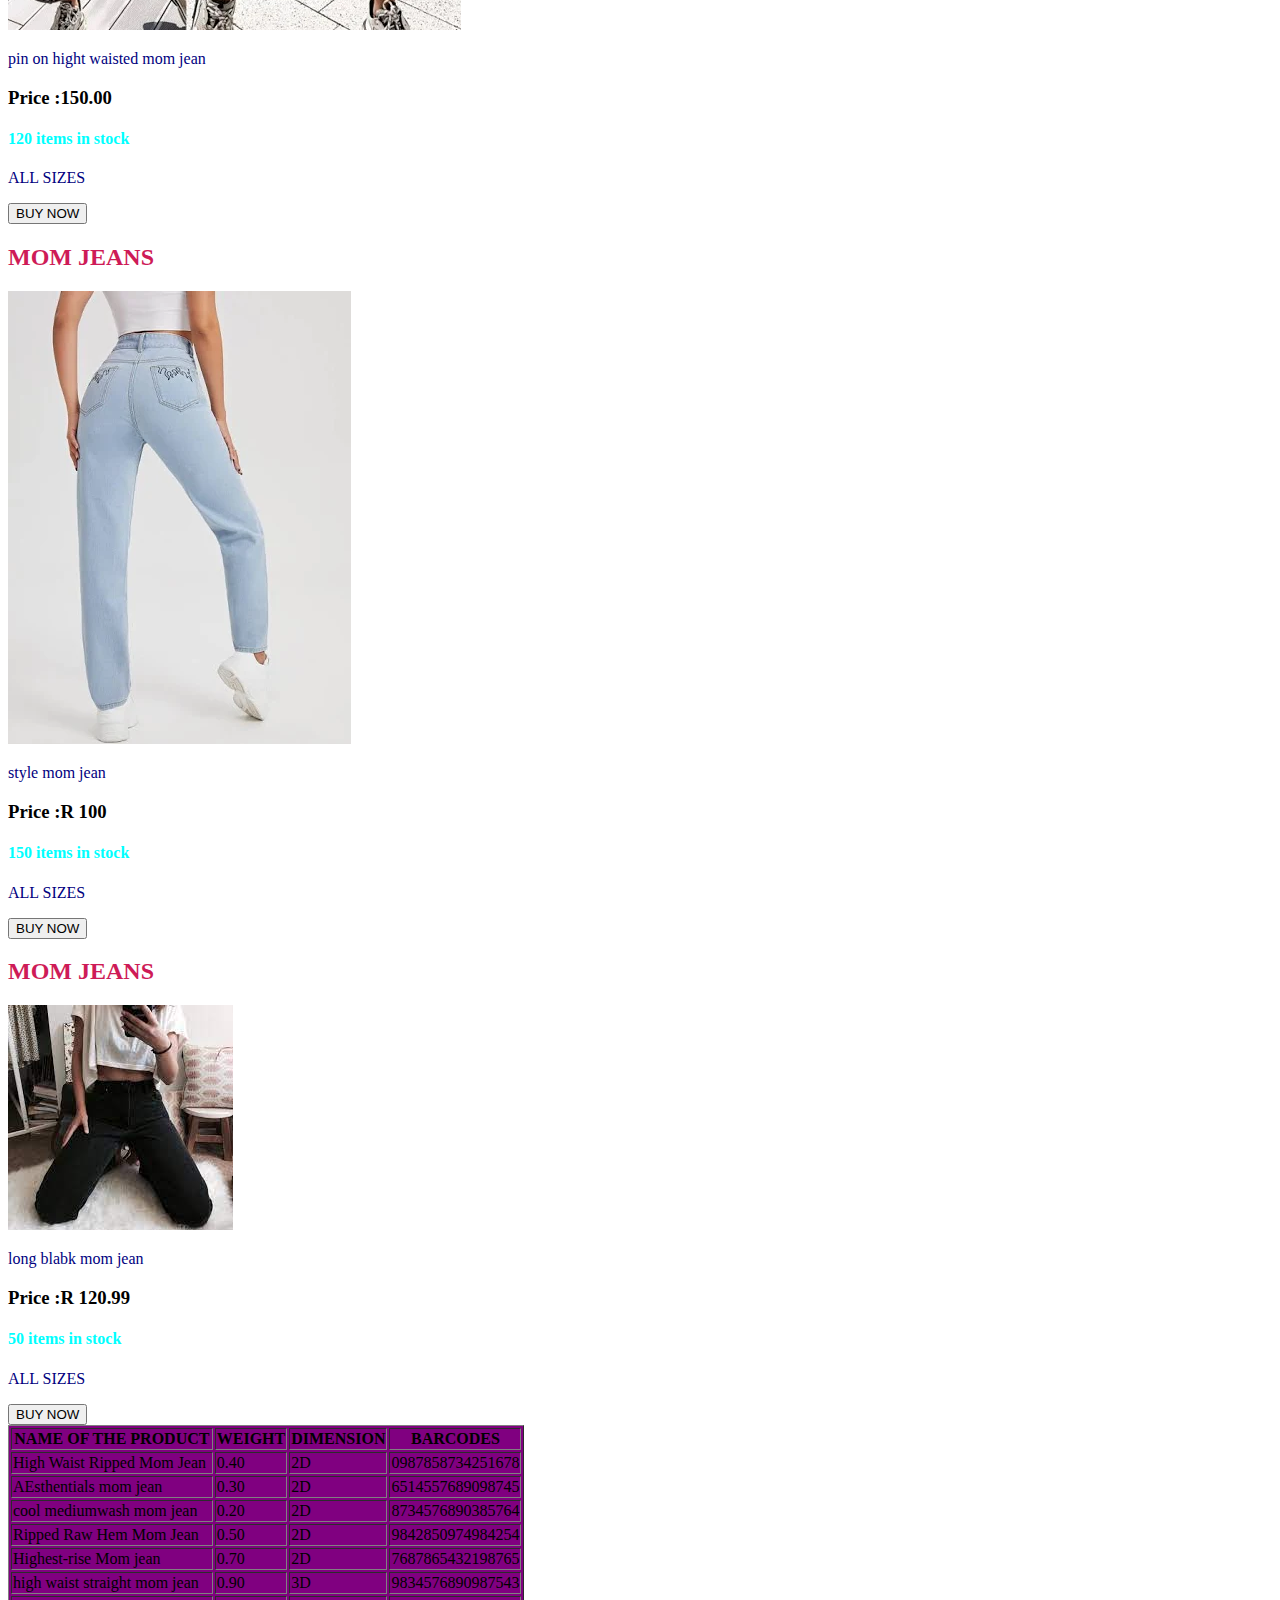
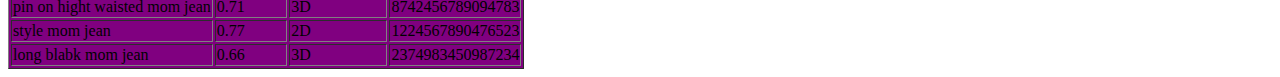
<file: mom.html>
<!DOCTYPE html>
<html>
    <head>
   <link rel="stylesheet" href="style.css">
    </head>
    <body>
     <div id="menu">
        <a href="index.html">Home</a>
        <a href="About.html">About</a>
        <a href="contact.html">contact</a>
     </div>
     <h2>MOM JEANS</h2>
     <a href="mom.html"><img src="images/momj1.webp"/></a>
     <p>High Waist Ripped Mom Jean</p>
     <h3>Price :R 369</h3>
     <h4>40 items in stock</h4>
     <p>ALL SIZES</p>
     <input type="submit"value="BUY NOW">
     <br>
     <h2>MOM JEANS</h2>
     <a href="mom.html"><img src="images/momj 6.webp"/></a>
     <p>AEsthentials mom jean</p>
     <h3>Price :R 200</h3>
     <h4>11 items in stock</h4>
     <p>ALL SIZES</p>
     <input type="submit"value="BUY NOW">
     <br>
     <h2>MOM JEANS</h2>
     <a href="mom.html"><img src="images/momj 8.webp"/></a>
     <p>cool mediumwash mom jean</p>
     <h3>Price :R 100.99</h3>
     <h4>6 items in stock</h4>
     <p>ALL SIZES</p>
     <input type="submit"value="BUY NOW">
     <br>
     <h2>MOM JEANS</h2>
     <a href="mom.html"><img src="images/mommj00.webp"/></a>
     <p>Ripped Raw Hem Mom Jean</p>
     <h3>Price :R 345</h3>
     <h4>7 items in stock</h4>
     <p>ALL SIZES</p>
     <input type="submit"value="BUY NOW">
     <br>
     <h2>MOM JEANS</h2>
     <a href="mom.html"><img src="images/mom j 4.webp"/></a>
     <p>Highest-rise Mom jean</p>
     <h3>Price : R342.00</h3>
     <h4> 140 items in stock</h4>
     <p>ALL SIZES</p>
     <input type="submit"value="BUY NOW">
     <br>
     <h2>MOM JEANS</h2>
     <a href="mom.html"><img src="images/momj 3.webp"/></a>
     <p>high waist straight mom jean</p>
     <h3>Price :R 300.00</h3>
     <h4>80 items in stock</h4>
     <p>ALL SIZES</p>
     <input type="submit"value="BUY NOW">
     <br>
     <h2>MOM JEANS</h2>
     <a href="mom.html"><img src="images/momj 5.webp"/></a>
     <p>pin on hight waisted mom jean</p>
     <h3>Price :150.00</h3>
     <h4>120 items in stock</h4>
     <p>ALL SIZES</p>
     <input type="submit"value="BUY NOW">
     <br>
     <h2>MOM JEANS</h2>
     <a href="mom.html"><img src="images/mom j7.webp"/></a>
     <p>style mom jean</p>
     <h3>Price :R 100</h3>
     <h4>150 items in stock</h4>
     <p>ALL SIZES</p>
     <input type="submit"value="BUY NOW">
     <br>
     <h2>MOM JEANS</h2>
     <a href="mom.html"><img src="images/mom20.jpg"/></a>
     <p>long blabk mom jean</p>
     <h3>Price :R 120.99</h3>
     <h4>50 items in stock</h4>
     <p>ALL SIZES</p>
     <input type="submit"value="BUY NOW">
     
     <table border="1">
         <tr>
            <th>NAME OF THE PRODUCT</th>
            <th>WEIGHT</th>
            <th>DIMENSION</th>
            <th>BARCODES</th>
      </tr>
      <tr>
         <td>High Waist Ripped Mom Jean</td>
         <td>0.40</td>
         <td>2D</td>
         <td>0987858734251678</td>
      </tr>
      <tr>
         <td>AEsthentials mom jean</td>
         <td>0.30</td>
         <td>2D</td>
         <td>6514557689098745</td>
      </tr>
      <tr>
         <td>cool mediumwash mom jean</td>
         <td>0.20</td>
         <td>2D</td>
         <td>8734576890385764</td>
      </tr>
      <tr>
         <td>Ripped Raw Hem Mom Jean</td>
         <td>0.50</td>
         <td>2D</td>
         <td>9842850974984254</td>
      </tr>
      <tr>
     <td>Highest-rise Mom jean</td>
         <td>0.70</td>
         <td>2D</td>
         <td>7687865432198765</td>
      </tr>
      <tr>
         <td>high waist straight mom jean</td>
         <td>0.90</td>
         <td>3D</td>
         <td>9834576890987543</td>
      </tr>
      <tr>
         <td>pin on hight waisted mom jean</td>
         <td>0.71</td>
         <td>3D</td>
         <td>8742456789094783</td>
      </tr>
      <tr>
         <td>style mom jean</td>
         <td>0.77</td>
         <td>2D</td>
         <td>1224567890476523</td>
      </tr>
      <tr>
         <td>long blabk mom jean</td>
         <td>0.66</td>
         <td>3D</td>
         <td>2374983450987234</td>
      </tr>
      </table>
      </body>
</file>
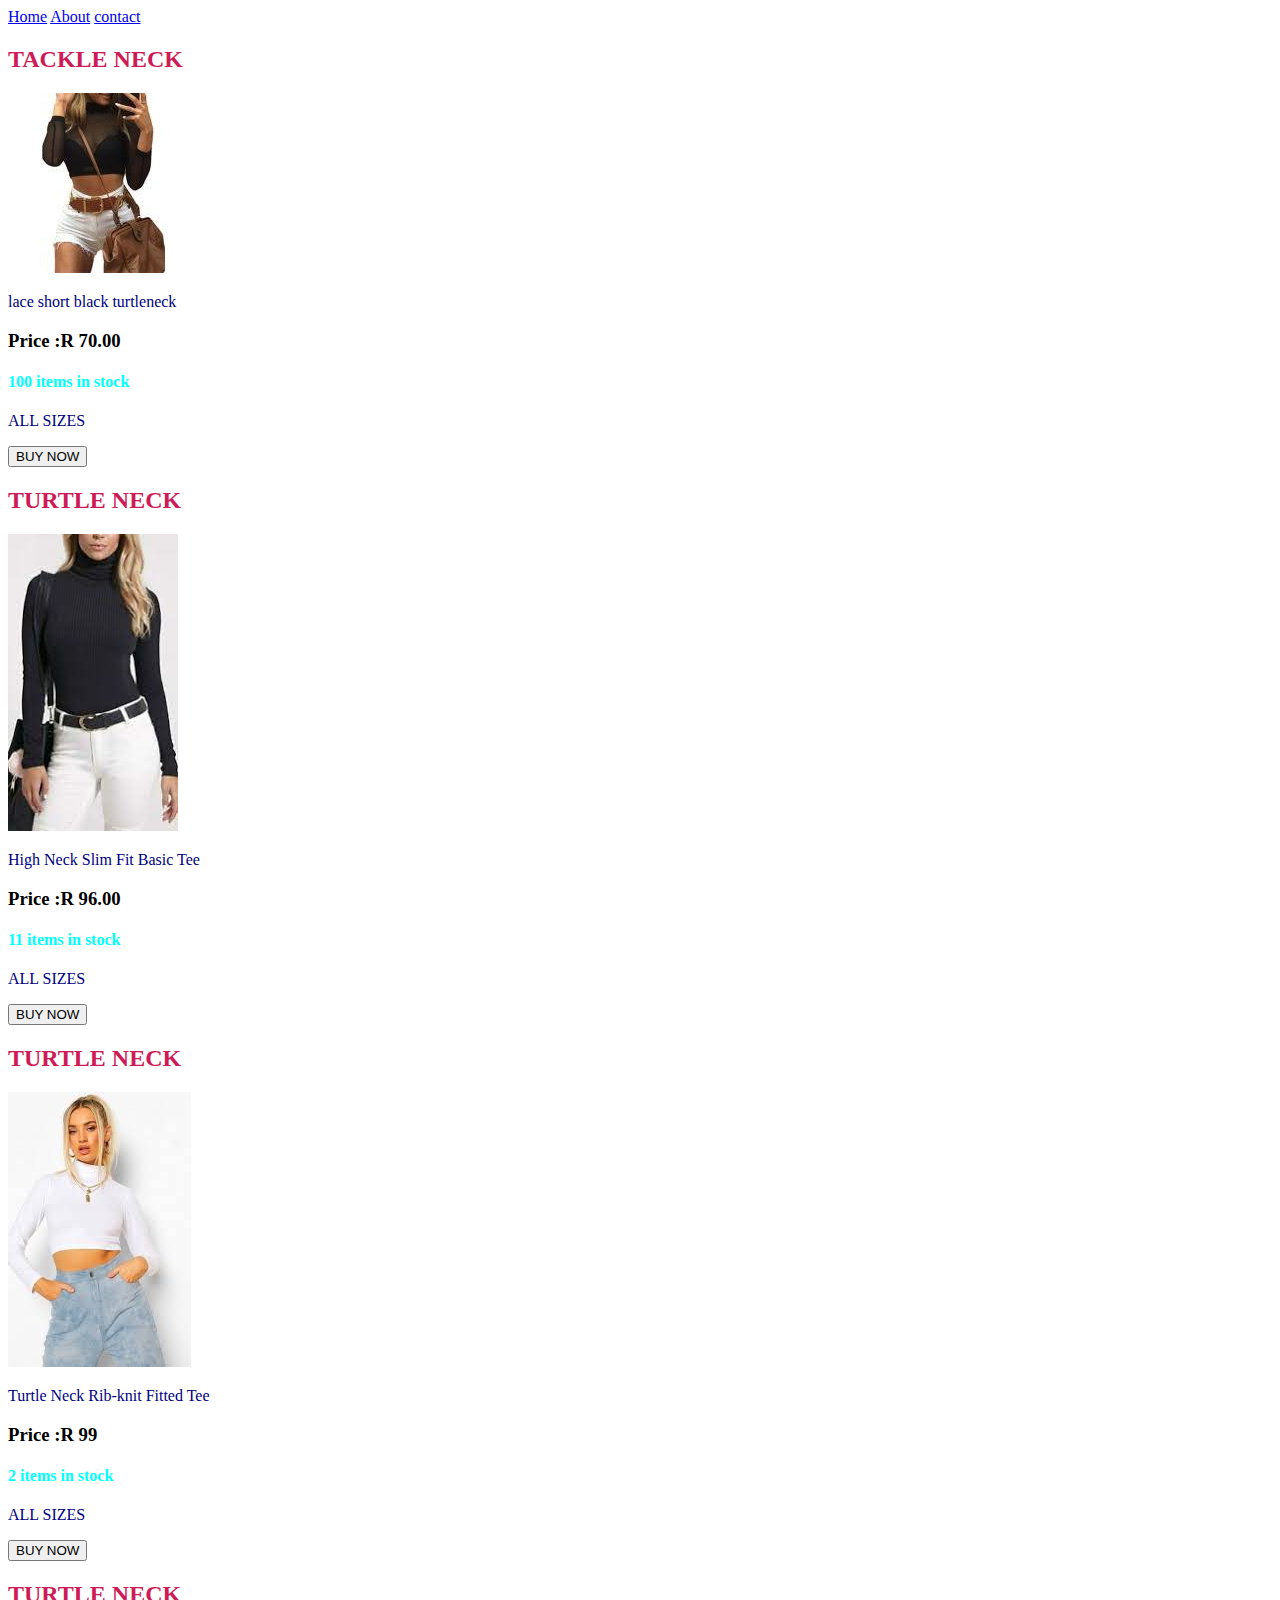
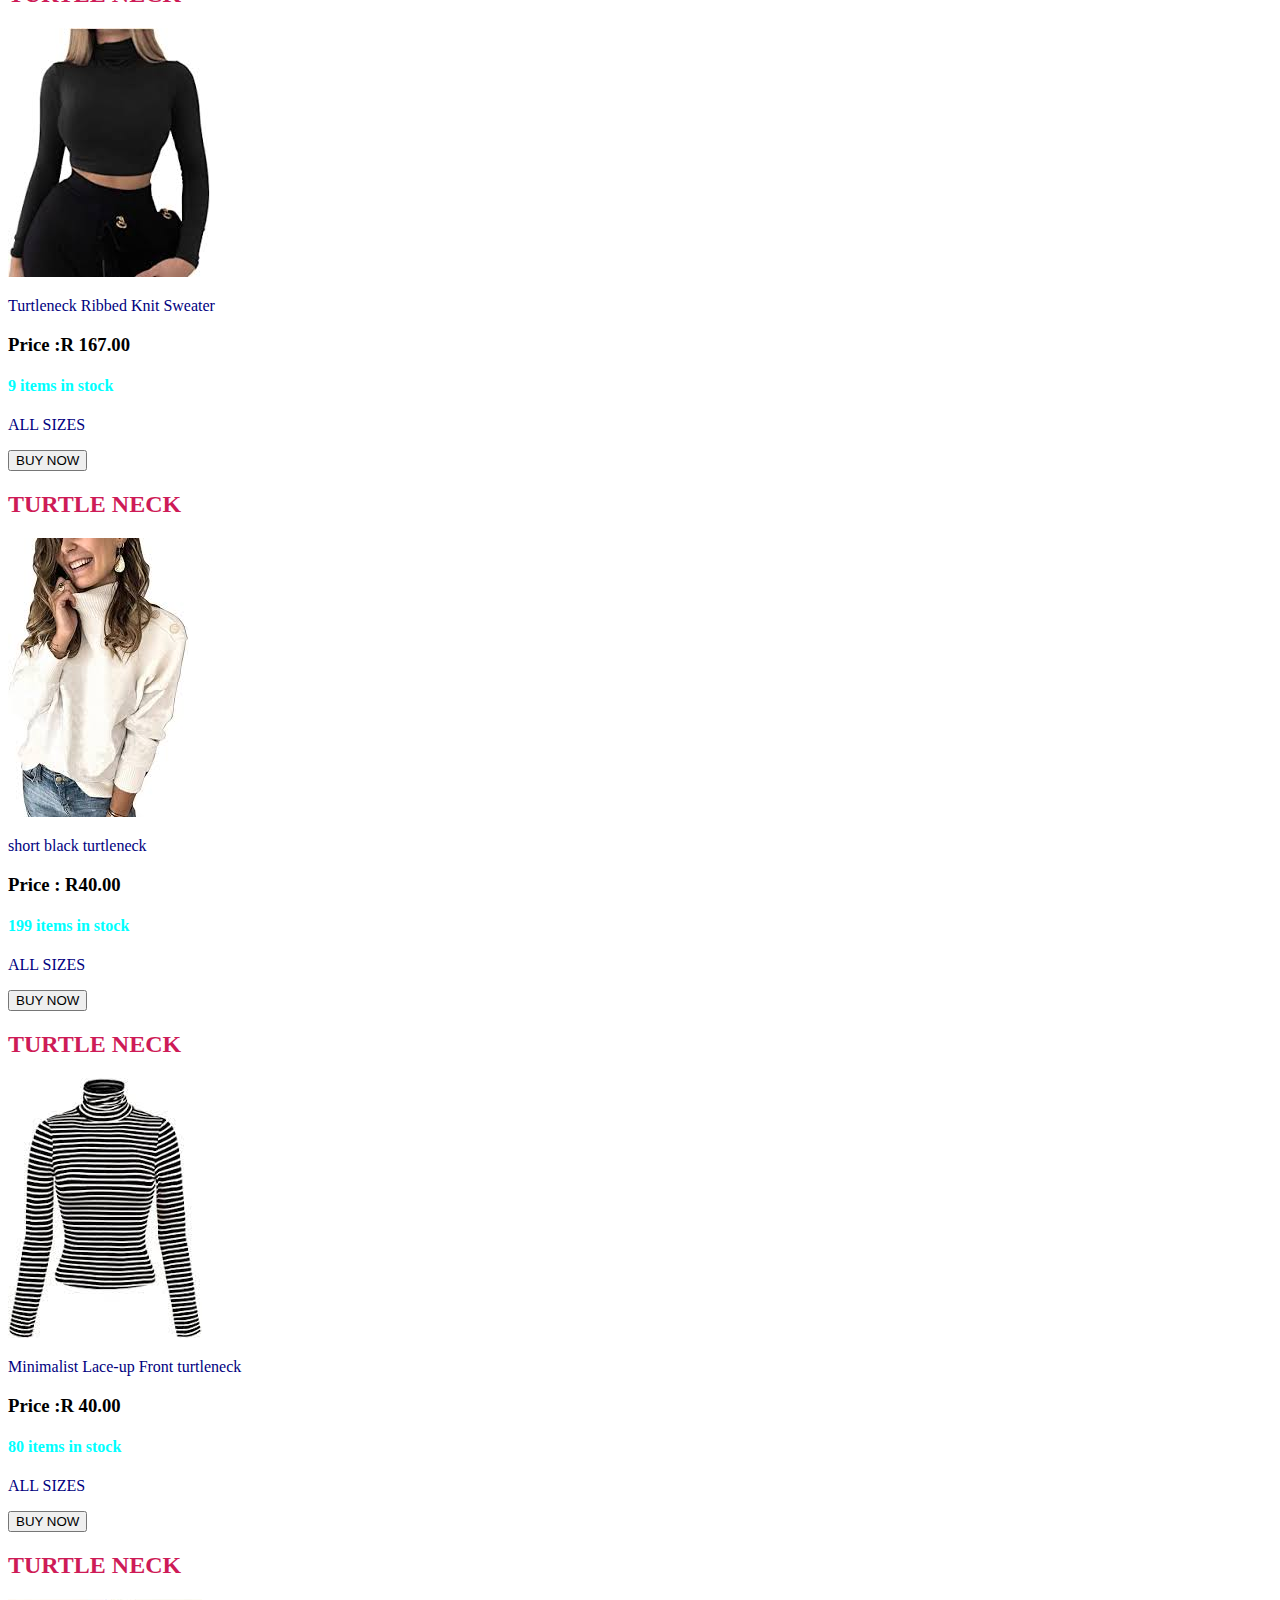
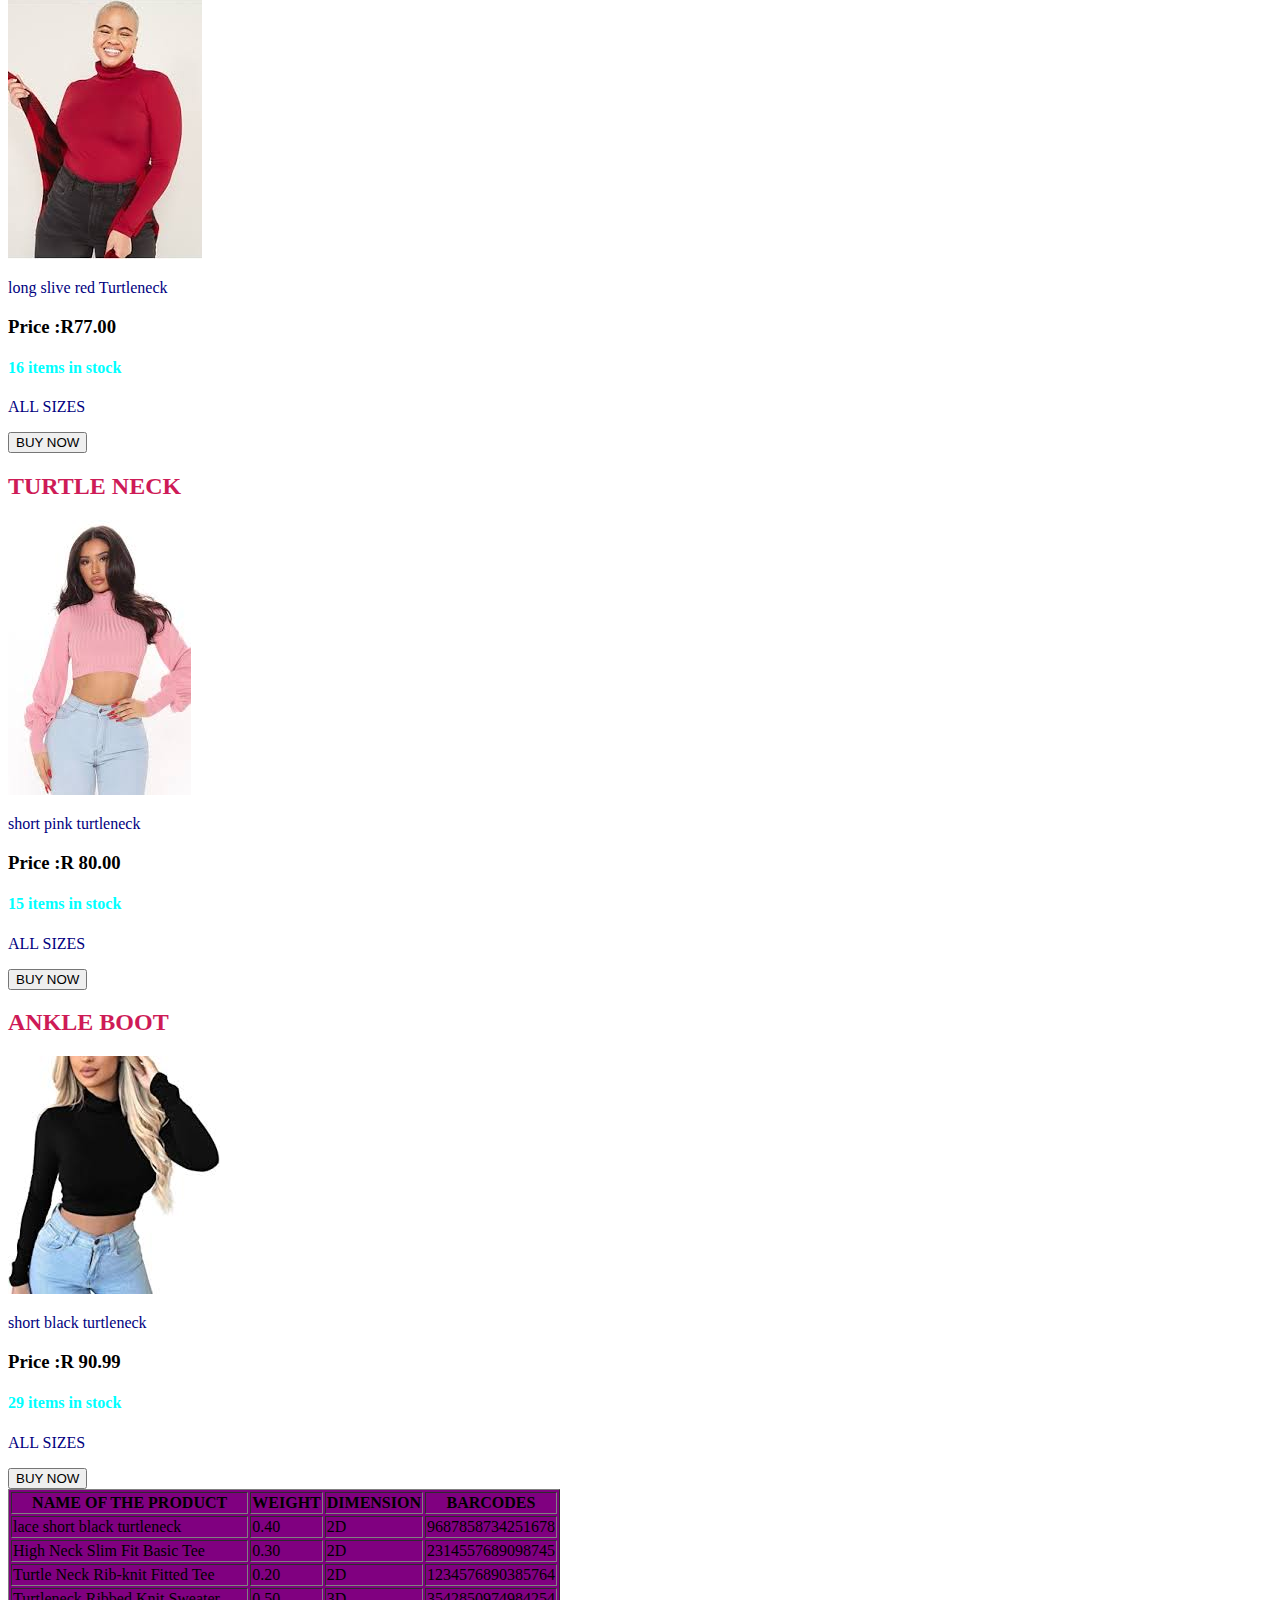
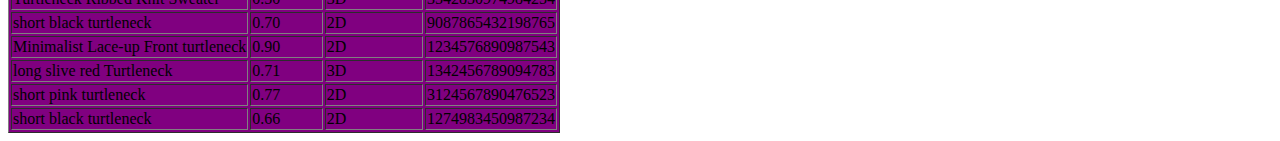
<file: turtleneck.html>
<!DOCTYPE html>
<html>
    <head>
   <link rel="stylesheet" href="style.css">
    </head>
    <body>
     <div id="menu">
        <a href="index.html">Home</a>
        <a href="About.html">About</a>
        <a href="contact.html">contact</a>
     </div>
     <h2>TACKLE NECK</h2>
     <a href="turtleneck.html"><img src="images/t 0.jpg"/></a>
     <p>lace short black turtleneck</p>
     <h3>Price :R 70.00</h3>
     <h4>100 items in stock</h4>
     <p>ALL SIZES</p>
     <input type="submit"value="BUY NOW">
     <br>
     <h2>TURTLE NECK</h2>
     <a href="turtleneck.html"><img src="images/t 2.jpg"/></a>
     <p>High Neck Slim Fit Basic Tee</p>
     <h3>Price :R 96.00</h3>
     <h4>11 items in stock</h4>
     <p>ALL SIZES</p>
     <input type="submit"value="BUY NOW">
     <br>
     <h2>TURTLE NECK</h2>
     <a href="turtleneck.html"><img src="images/t9.jpg"/></a>
     <p>Turtle Neck Rib-knit Fitted Tee</p>
     <h3>Price :R 99</h3>
     <h4>2 items in stock</h4>
     <p>ALL SIZES</p>
     <input type="submit"value="BUY NOW">
     <br>
     <h2>TURTLE NECK</h2>
     <a href="turtleneck.html"><img src="images/t7.jpg"/></a>
     <p>Turtleneck Ribbed Knit Sweater</p>
     <h3>Price :R 167.00</h3>
     <h4>9 items in stock</h4>
     <p>ALL SIZES</p>
     <input type="submit"value="BUY NOW">
     <br>
     <h2>TURTLE NECK</h2>
     <a href="turtleneck.html"><img src="images/t 44.jpg"/></a>
     <p>short black turtleneck</p>
     <h3>Price : R40.00</h3>
     <h4> 199 items in stock</h4>
     <p>ALL SIZES</p>
     <input type="submit"value="BUY NOW">
     <br>
     <h2>TURTLE NECK</h2>
     <a href="turtleneck.html"><img src="images/t6.jpg"/></a>
     <p>Minimalist Lace-up Front turtleneck</p>
     <h3>Price :R 40.00</h3>
     <h4>80 items in stock</h4>
     <p>ALL SIZES</p>
     <input type="submit"value="BUY NOW">
     <br>
     <h2>TURTLE NECK</h2>
     <a href="turtleneck.html"><img src="images/t55.jpg"/></a>
     <p>long slive red Turtleneck</p>
     <h3>Price :R77.00</h3>
     <h4>16 items in stock</h4>
     <p>ALL SIZES</p>
     <input type="submit"value="BUY NOW">
     <br>
     <h2>TURTLE NECK</h2>
     <a href="turtleneck.html"><img src="images/t 8.jpg"/></a>
     <p>short pink turtleneck</p>
     <h3>Price :R 80.00</h3>
     <h4>15 items in stock</h4>
     <p>ALL SIZES</p>
     <input type="submit"value="BUY NOW">
     <br>
     <h2>ANKLE BOOT</h2>
     <a href="turtleneck.html"><img src="images/t 66.jpg"/></a>
     <p>short black turtleneck</p>
     <h3>Price :R 90.99</h3>
     <h4>29 items in stock</h4>
     <p>ALL SIZES</p>
     <input type="submit"value="BUY NOW">
     
     <table border="1">
         <tr>
            <th>NAME OF THE PRODUCT</th>
            <th>WEIGHT</th>
            <th>DIMENSION</th>
            <th>BARCODES</th>
      </tr>
      <tr>
         <td>lace short black turtleneck</td>
         <td>0.40</td>
         <td>2D</td>
         <td>9687858734251678</td>
      </tr>
      <tr>
         <td>High Neck Slim Fit Basic Tee</td>
         <td>0.30</td>
         <td>2D</td>
         <td>2314557689098745</td>
      </tr>
      <tr>
         <td>Turtle Neck Rib-knit Fitted Tee</td>
         <td>0.20</td>
         <td>2D</td>
         <td>1234576890385764</td>
      </tr>
      <tr>
         <td>Turtleneck Ribbed Knit Sweater</td>
         <td>0.50</td>
         <td>3D</td>
         <td>3542850974984254</td>
      </tr>
      <tr>
     <td>short black turtleneck</td>
         <td>0.70</td>
         <td>2D</td>
         <td>9087865432198765</td>
      </tr>
      <tr>
         <td>Minimalist Lace-up Front turtleneck</td>
         <td>0.90</td>
         <td>2D</td>
         <td>1234576890987543</td>
      </tr>
      <tr>
         <td>long slive red Turtleneck</td>
         <td>0.71</td>
         <td>3D</td>
         <td>1342456789094783</td>
      </tr>
      <tr>
         <td>short pink turtleneck</td>
         <td>0.77</td>
         <td>2D</td>
         <td>3124567890476523</td>
      </tr>
      <tr>
         <td>short black turtleneck</td>
         <td>0.66</td>
         <td>2D</td>
         <td>1274983450987234</td>
      </tr>
      </table>
      </body>
</file>
<file: style.css>
h4{
    color: aqua;
}
h5{
    color: rgb(240, 255, 247);
}
h2{
    color:rgb(206, 27, 87);
}
h1{
   color: purple;
}
p{
    color: navy;
}
table{
    background-color: purple;
}
</file>
